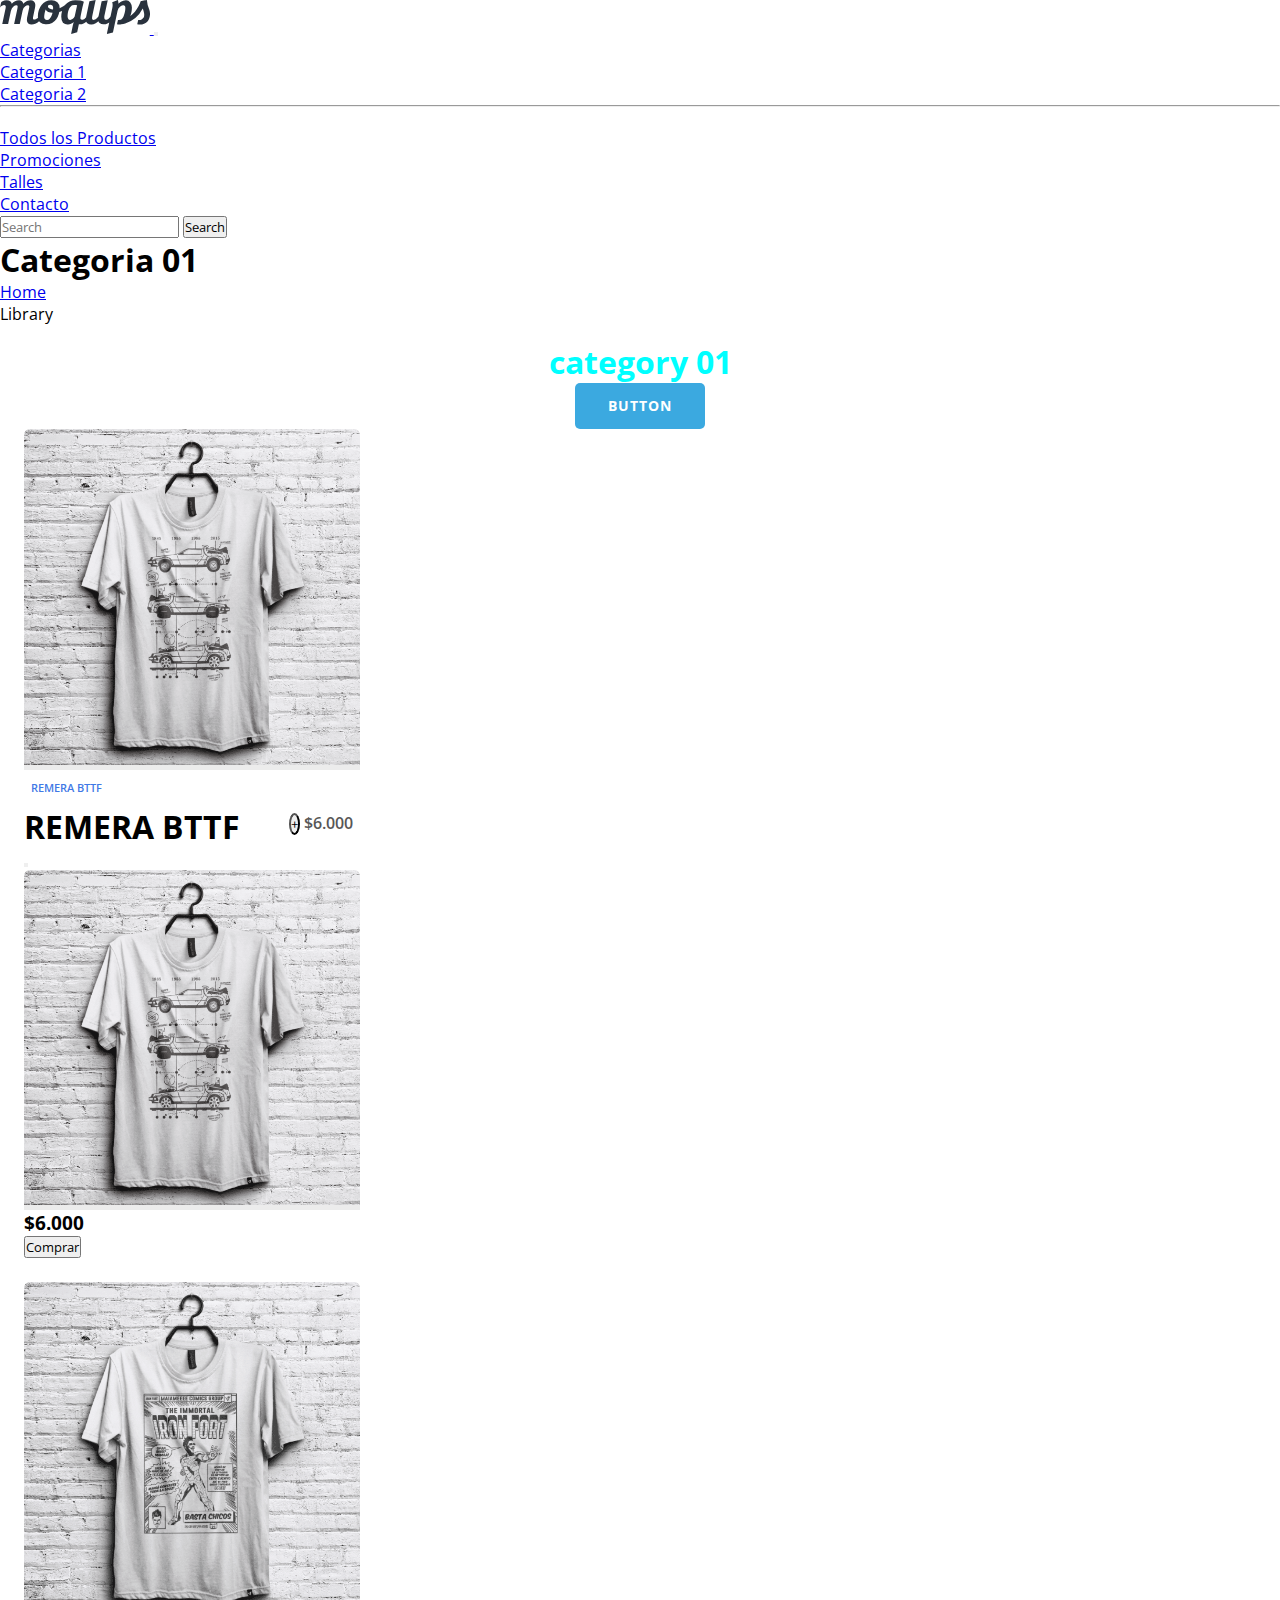
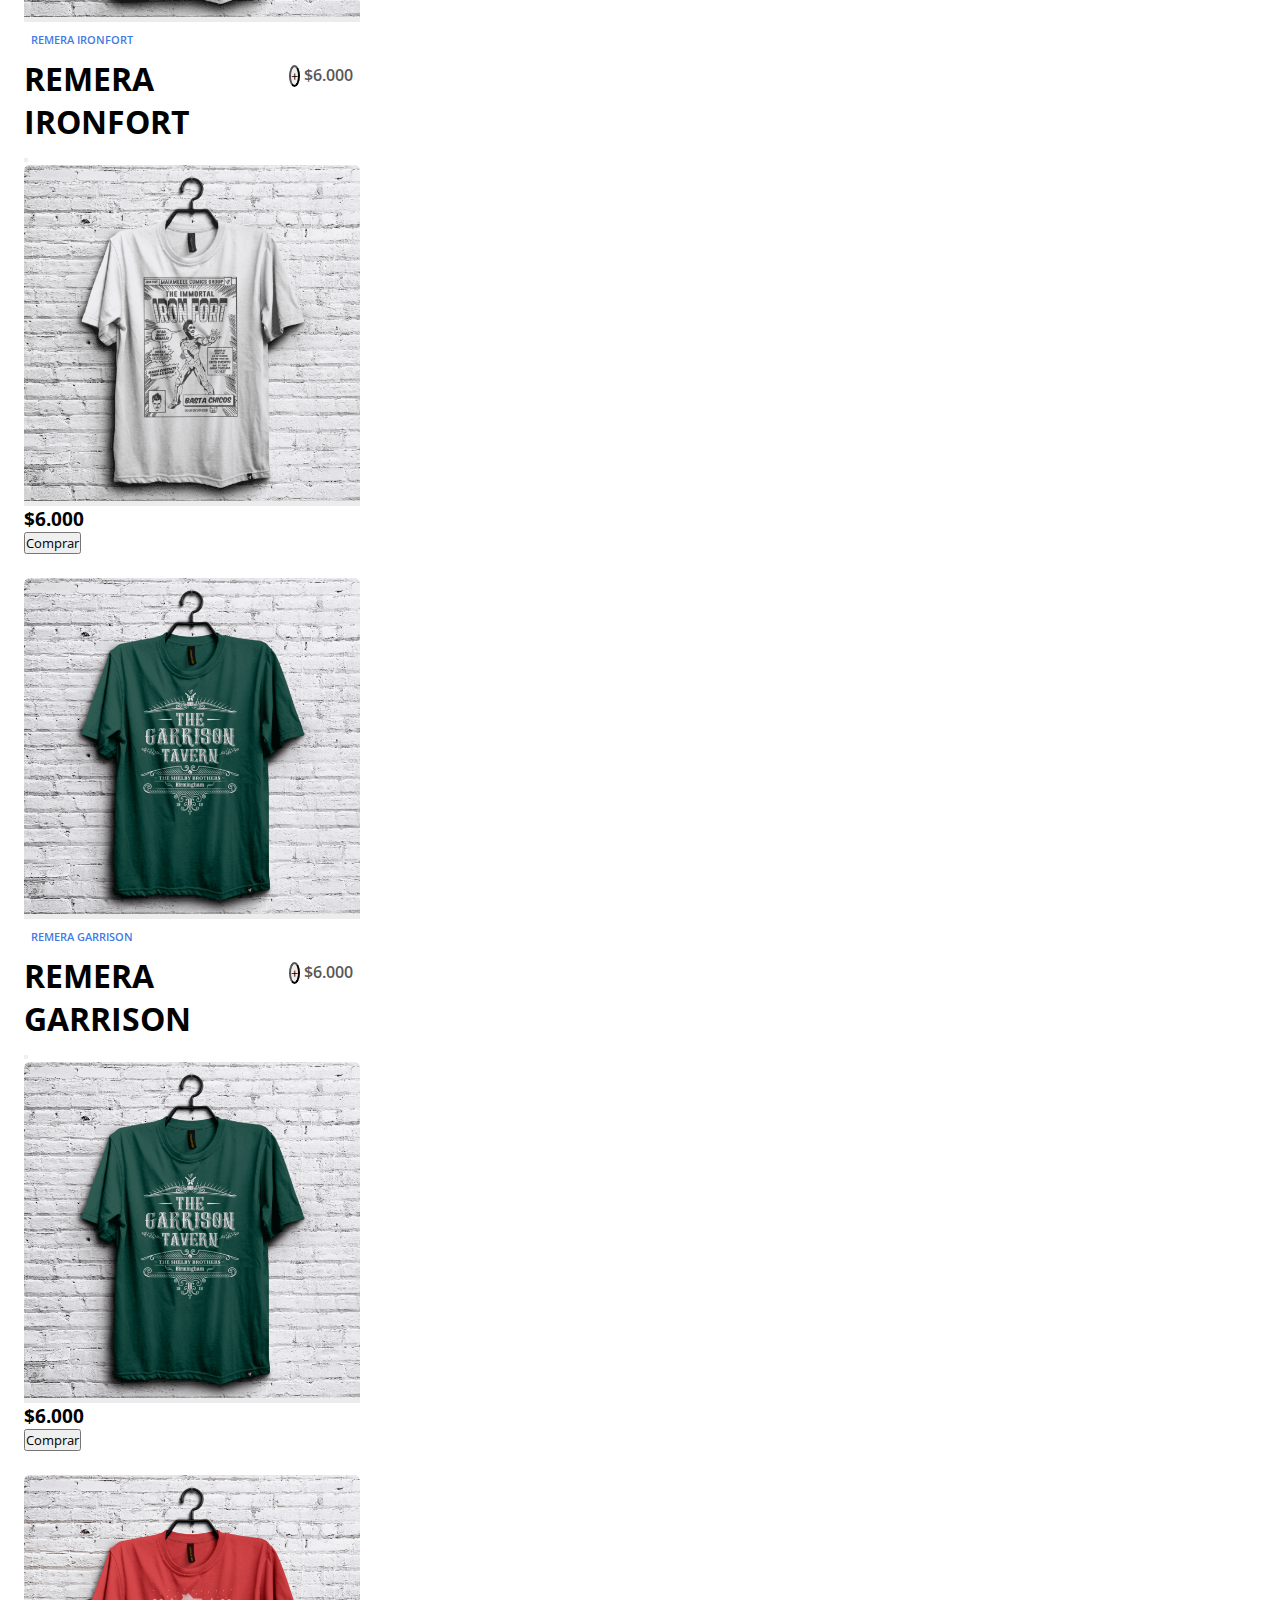
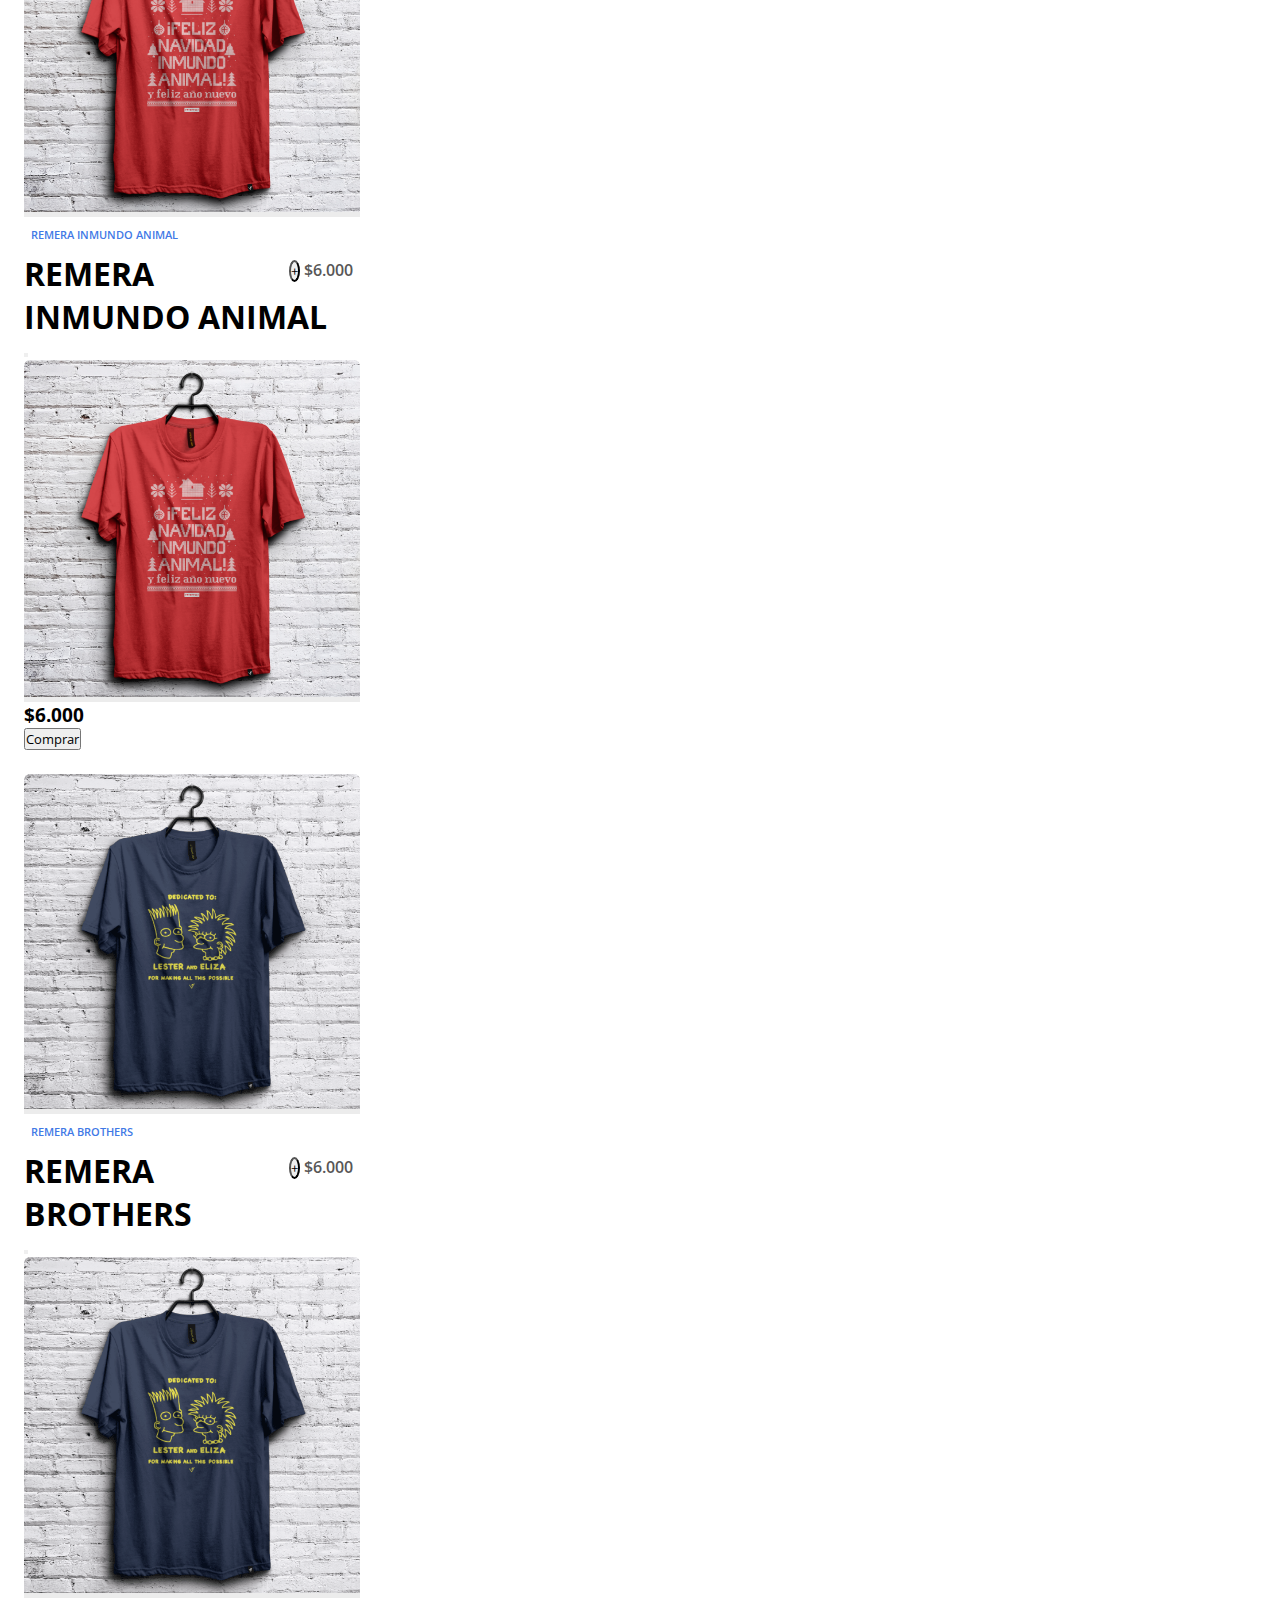
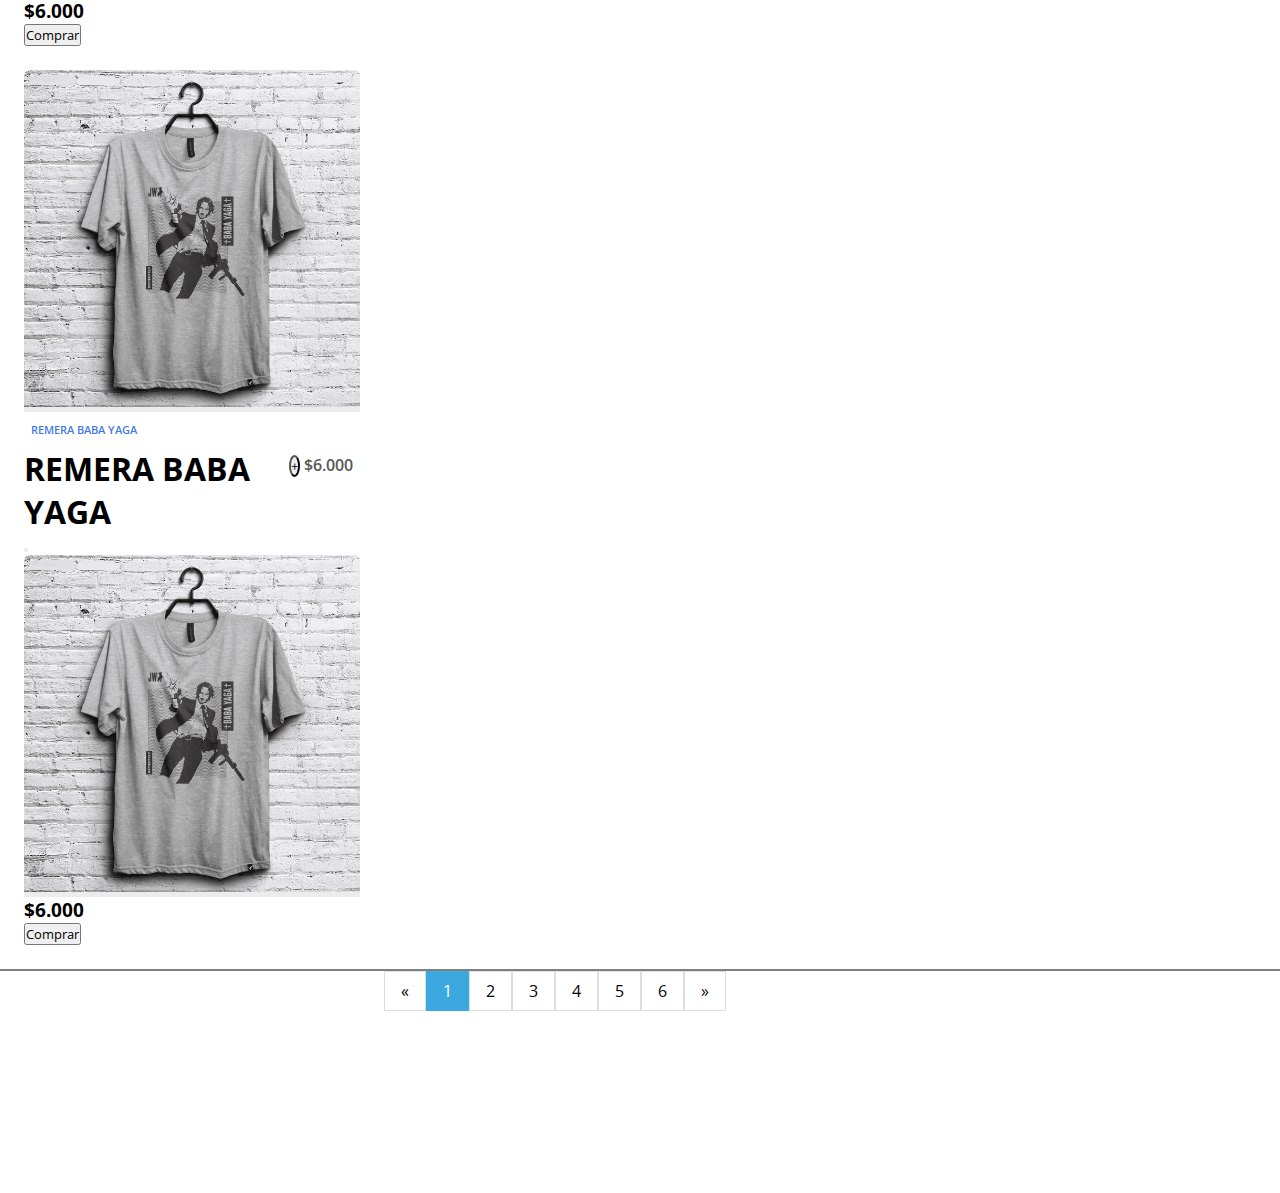
<file: pages/Category01.html>
<!DOCTYPE html>
<html lang="en">
<head>
    <meta charset="UTF-8">
    <meta http-equiv="X-UA-Compatible" content="IE=edge">
    <meta name="viewport" content="width=device-width, initial-scale=1.0">
    <title>Document</title>
    <link href="https://cdn.jsdelivr.net/npm/bootstrap@5.3.0-alpha1/dist/css/bootstrap.min.css" rel="stylesheet" integrity="sha384-GLhlTQ8iRABdZLl6O3oVMWSktQOp6b7In1Zl3/Jr59b6EGGoI1aFkw7cmDA6j6gD" crossorigin="anonymous">
    <link rel="stylesheet" href="../css/style.css" type="text/css">
</head>
<body>
<header class="container-fluid bg-body-tertiary sticky-top p-3 shadow">
    <div class="container">
        <nav class="navbar navbar-expand-lg bg-body-tertiary">
            <div class="container-fluid">
            <a class="navbar-brand" href="../index.html">
                <img src="../img/logo.svg" alt="">
            </a>
            <button class="navbar-toggler" type="button" data-bs-toggle="collapse" data-bs-target="#navbarScroll" aria-controls="navbarScroll" aria-expanded="false" aria-label="Toggle navigation">
            <span class="navbar-toggler-icon"></span>
            </button>
                <div class="collapse navbar-collapse" id="navbarScroll">
                    <ul class="navbar-nav mx-auto my-2 my-lg-0 navbar-nav-scroll" style="--bs-scroll-height: 100px;">
                        <li class="nav-item dropdown">
                        <a class="nav-link dropdown-toggle" href="#" role="button" data-bs-toggle="dropdown" aria-expanded="false">
                        Categorias
                        </a>
                            <ul class="dropdown-menu">
                                <li><a class="dropdown-item" href="#">Categoria 1</a></li>
                                <li><a class="dropdown-item" href="#">Categoria 2</a></li>
                                <li><hr class="dropdown-divider"></li>
                                <li><a class="dropdown-item" href="#">Todos los Productos</a></li>
                            </ul>
                        </li>
                        <li class="nav-item">
                        <a class="nav-link" aria-current="page" href="Promotions.html">Promociones</a>
                        </li>
                        <li class="nav-item">
                            <a class="nav-link" href="Talles.html">Talles</a>
                        </li>
                        <li class="nav-item">
                            <a class="nav-link" href="Contact.html">Contacto</a>
                        </li>
                    </ul>
                    <form class="d-flex" role="search">
                        <input class="form-control me-2" type="search" placeholder="Search" aria-label="Search">
                        <button class="btn btn-outline-success" type="submit">Search</button>
                    </form>
                </div>
            </div>
        </nav> 
    </div>
</header> 
<div class="container-fluid bg-body-secondary">
    <div class="container py-5">
        <h1>Categoria 01</h1>
    </div>
</div>
<div class="container p-5">
    <section class="container-xxl mt-5">
        <div class="row">
            <nav aria-label="breadcrumb">
                <ol class="breadcrumb">
                    <li class="breadcrumb-item"><a href="#">Home</a></li>
                    <li class="breadcrumb-item active" aria-current="page">Library</li>
                </ol>
            </nav>
            <aside class="d-none d-sm-block col-xl-3 pic01">
                <div class="category01--home br-card">
                        <h4>category 01</h4>
                        <button>button</button> 
                </div>       
            </aside>
            <section class="col-sm-12 col-xl-9">
                <div class="d-flex flex-wrap justify-content-around">
                    <div class="card mb-3">
                        <div class="card-image">
                            <a href="" data-bs-toggle="modal" data-bs-target="#REMERA_BTTF"><img src="../img/remeras/Shirt01.png" alt="..."></a>
                        </div>
                        <div class="category">REMERA BTTF</div>
                        <div class="price" style="float: right;">
                            <div class="heading d-inline">
                                <button type="button" class="btn btn-primary" data-bs-toggle="modal" data-bs-target="#REMERA_BTTF">
                                    +
                                </button> $6.000 
                            </div>
                            <!-- Button trigger modal -->
                        </div>
                        <!-- Modal -->
                        <div class="modal fade" id="REMERA_BTTF" tabindex="-1" aria-labelledby="exampleModalLabel" aria-hidden="true">
                            <div class="modal-dialog">
                                <div class="modal-content">
                                    <div class="modal-header">
                                        <h1 class="modal-title fs-5" id="exampleModalLabel">REMERA BTTF</h1>
                                        <button type="button" class="btn-close" data-bs-dismiss="modal" aria-label="Close"></button>
                                    </div>
                                    <div class="modal-body">
                                        <div class="card-image">
                                            <img src="../img/remeras/Shirt01.png" alt="...">
                                        </div>
                                    </div>
                                    <div class="modal-footer">
                                        <h3>$6.000</h3>
                                    <button type="button" class="btn btn-primary">Comprar</button>
                                    </div>
                                </div>
                            </div>
                        </div>    
                    </div>
                    <div class="card mb-3">
                        <div class="card-image">
                            <a href="" data-bs-toggle="modal" data-bs-target="#REMERA_IRONFORT"><img src="../img/remeras/Shirt02.png" alt="..."></a>
                        </div>
                        <div class="category">REMERA IRONFORT</div>
                        <div class="price" style="float: right;">
                            <div class="heading d-inline">
                                <button type="button" class="btn btn-primary" data-bs-toggle="modal" data-bs-target="#REMERA_IRONFORT">
                                    +
                                </button> $6.000 
                            </div>
                            <!-- Button trigger modal -->
                        </div>
                        <!-- Modal -->
                        <div class="modal fade" id="REMERA_IRONFORT" tabindex="-1" aria-labelledby="exampleModalLabel" aria-hidden="true">
                            <div class="modal-dialog">
                                <div class="modal-content">
                                    <div class="modal-header">
                                        <h1 class="modal-title fs-5" id="exampleModalLabel">REMERA IRONFORT</h1>
                                        <button type="button" class="btn-close" data-bs-dismiss="modal" aria-label="Close"></button>
                                    </div>
                                    <div class="modal-body">
                                        <div class="card-image">
                                            <img src="../img/remeras/Shirt02.png" alt="...">
                                        </div>
                                    </div>
                                    <div class="modal-footer">
                                        <h3>$6.000</h3>
                                    <button type="button" class="btn btn-primary">Comprar</button>
                                    </div>
                                </div>
                            </div>
                        </div>    
                    </div>
                    <div class="card mb-3">
                        <div class="card-image">
                            <a href="" data-bs-toggle="modal" data-bs-target="#REMERA_GARRISON"><img src="../img/remeras/Shirt03.png" alt="..."></a>
                        </div>
                        <div class="category">REMERA GARRISON</div>
                        <div class="price" style="float: right;">
                            <div class="heading d-inline">
                                <button type="button" class="btn btn-primary" data-bs-toggle="modal" data-bs-target="#REMERA_GARRISON">
                                    +
                                </button> $6.000 
                            </div>
                            <!-- Button trigger modal -->
                        </div>
                        <!-- Modal -->
                        <div class="modal fade" id="REMERA_GARRISON" tabindex="-1" aria-labelledby="exampleModalLabel" aria-hidden="true">
                            <div class="modal-dialog">
                                <div class="modal-content">
                                    <div class="modal-header">
                                        <h1 class="modal-title fs-5" id="exampleModalLabel">REMERA GARRISON</h1>
                                        <button type="button" class="btn-close" data-bs-dismiss="modal" aria-label="Close"></button>
                                    </div>
                                    <div class="modal-body">
                                        <div class="card-image">
                                            <img src="../img/remeras/Shirt03.png" alt="...">
                                        </div>
                                    </div>
                                    <div class="modal-footer">
                                        <h3>$6.000</h3>
                                    <button type="button" class="btn btn-primary">Comprar</button>
                                    </div>
                                </div>
                            </div>
                        </div>    
                    </div>
                    <div class="card mb-3">
                        <div class="card-image">
                            <a href="" data-bs-toggle="modal" data-bs-target="#REMERA_INMUNDO_ANIMAL"><img src="../img/remeras/Shirt04.png" alt="..."></a>
                        </div>
                        <div class="category">REMERA INMUNDO ANIMAL</div>
                        <div class="price" style="float: right;">
                            <div class="heading d-inline">
                                <button type="button" class="btn btn-primary" data-bs-toggle="modal" data-bs-target="#REMERA_INMUNDO_ANIMAL">
                                    +
                                </button> $6.000 
                            </div>
                            <!-- Button trigger modal -->
                        </div>
                        <!-- Modal -->
                        <div class="modal fade" id="REMERA_INMUNDO_ANIMAL" tabindex="-1" aria-labelledby="exampleModalLabel" aria-hidden="true">
                            <div class="modal-dialog">
                                <div class="modal-content">
                                    <div class="modal-header">
                                        <h1 class="modal-title fs-5" id="exampleModalLabel">REMERA INMUNDO ANIMAL</h1>
                                        <button type="button" class="btn-close" data-bs-dismiss="modal" aria-label="Close"></button>
                                    </div>
                                    <div class="modal-body">
                                        <div class="card-image">
                                            <img src="../img/remeras/Shirt04.png" alt="...">
                                        </div>
                                    </div>
                                    <div class="modal-footer">
                                        <h3>$6.000</h3>
                                    <button type="button" class="btn btn-primary">Comprar</button>
                                    </div>
                                </div>
                            </div>
                        </div>    
                    </div>
                    <div class="card mb-3">
                        <div class="card-image">
                            <a href="" data-bs-toggle="modal" data-bs-target="#REMERA_BROTHERS"><img src="../img/remeras/Shirt05.png" alt="..."></a>
                        </div>
                        <div class="category">REMERA BROTHERS</div>
                        <div class="price" style="float: right;">
                            <div class="heading d-inline">
                                <button type="button" class="btn btn-primary" data-bs-toggle="modal" data-bs-target="#REMERA_BROTHERS">
                                    +
                                </button> $6.000 
                            </div>
                            <!-- Button trigger modal -->
                        </div>
                        <!-- Modal -->
                        <div class="modal fade" id="REMERA_BROTHERS" tabindex="-1" aria-labelledby="exampleModalLabel" aria-hidden="true">
                            <div class="modal-dialog">
                                <div class="modal-content">
                                    <div class="modal-header">
                                        <h1 class="modal-title fs-5" id="exampleModalLabel">REMERA BROTHERS</h1>
                                        <button type="button" class="btn-close" data-bs-dismiss="modal" aria-label="Close"></button>
                                    </div>
                                    <div class="modal-body">
                                        <div class="card-image">
                                            <img src="../img/remeras/Shirt05.png" alt="...">
                                        </div>
                                    </div>
                                    <div class="modal-footer">
                                        <h3>$6.000</h3>
                                    <button type="button" class="btn btn-primary">Comprar</button>
                                    </div>
                                </div>
                            </div>
                        </div>    
                    </div>
                    <div class="card mb-3">
                        <div class="card-image">
                            <a href="" data-bs-toggle="modal" data-bs-target="#REMERA_BABA_YAGA"><img src="../img/remeras/Shirt06.png" alt="..."></a>
                        </div>
                        <div class="category">REMERA BABA YAGA</div>
                        <div class="price" style="float: right;">
                            <div class="heading d-inline">
                                <button type="button" class="btn btn-primary" data-bs-toggle="modal" data-bs-target="#REMERA_BABA_YAGA">
                                    +
                                </button> $6.000 
                            </div>
                            <!-- Button trigger modal -->
                        </div>
                        <!-- Modal -->
                        <div class="modal fade" id="REMERA_BABA_YAGA" tabindex="-1" aria-labelledby="exampleModalLabel" aria-hidden="true">
                            <div class="modal-dialog">
                                <div class="modal-content">
                                    <div class="modal-header">
                                        <h1 class="modal-title fs-5" id="exampleModalLabel">REMERA BABA YAGA</h1>
                                        <button type="button" class="btn-close" data-bs-dismiss="modal" aria-label="Close"></button>
                                    </div>
                                    <div class="modal-body">
                                        <div class="card-image">
                                            <img src="../img/remeras/Shirt06.png" alt="...">
                                        </div>
                                    </div>
                                    <div class="modal-footer">
                                        <h3>$6.000</h3>
                                    <button type="button" class="btn btn-primary">Comprar</button>
                                    </div>
                                </div>
                            </div>
                        </div>    
                    </div>
                </div>
                <div class="divisor m-4"></div>
                    <div class="pagination">
                        <a href="#">&laquo;</a>
                        <a href="#" class="active">1</a>
                        <a href="#">2</a>
                        <a href="#">3</a>
                        <a href="#">4</a>
                        <a href="#">5</a>
                        <a href="#">6</a>
                        <a href="#">&raquo;</a>
                    </div>                 
            </section>        
        </div>
    </section>
</div>       
<div class="container-fluid bg-primary mt-5 p-3">
    <div class="container">
        <footer class="d-flex flex-wrap justify-content-between align-items-center py-3 my-4">
        <div class="col-sm-12 col-xl-4 d-flex align-items-center">
            <a href="/" class="mb-3 me-2 mb-md-0 text-muted text-decoration-none lh-1">
                <img src="../img/logo_white.svg" alt="">
            </a>
        </div>
        <ul class="nav col-sm-12 col-xl-4 justify-content-end list-unstyled d-flex">
            <li class="ms-3"><a class="text-muted" href="#"><img src="../img/facebook_white.png" alt=""></a></li>
            <li class="ms-3"><a class="text-muted" href="#"><img src="../img/instagram_white.png" alt=""></a></li>
        </ul>
        </footer>
    </div>
</div>
<script src="https://cdn.jsdelivr.net/npm/bootstrap@5.3.0-alpha1/dist/js/bootstrap.bundle.min.js" integrity="sha384-w76AqPfDkMBDXo30jS1Sgez6pr3x5MlQ1ZAGC+nuZB+EYdgRZgiwxhTBTkF7CXvN" crossorigin="anonymous"></script>
</body>
</html>
</file>
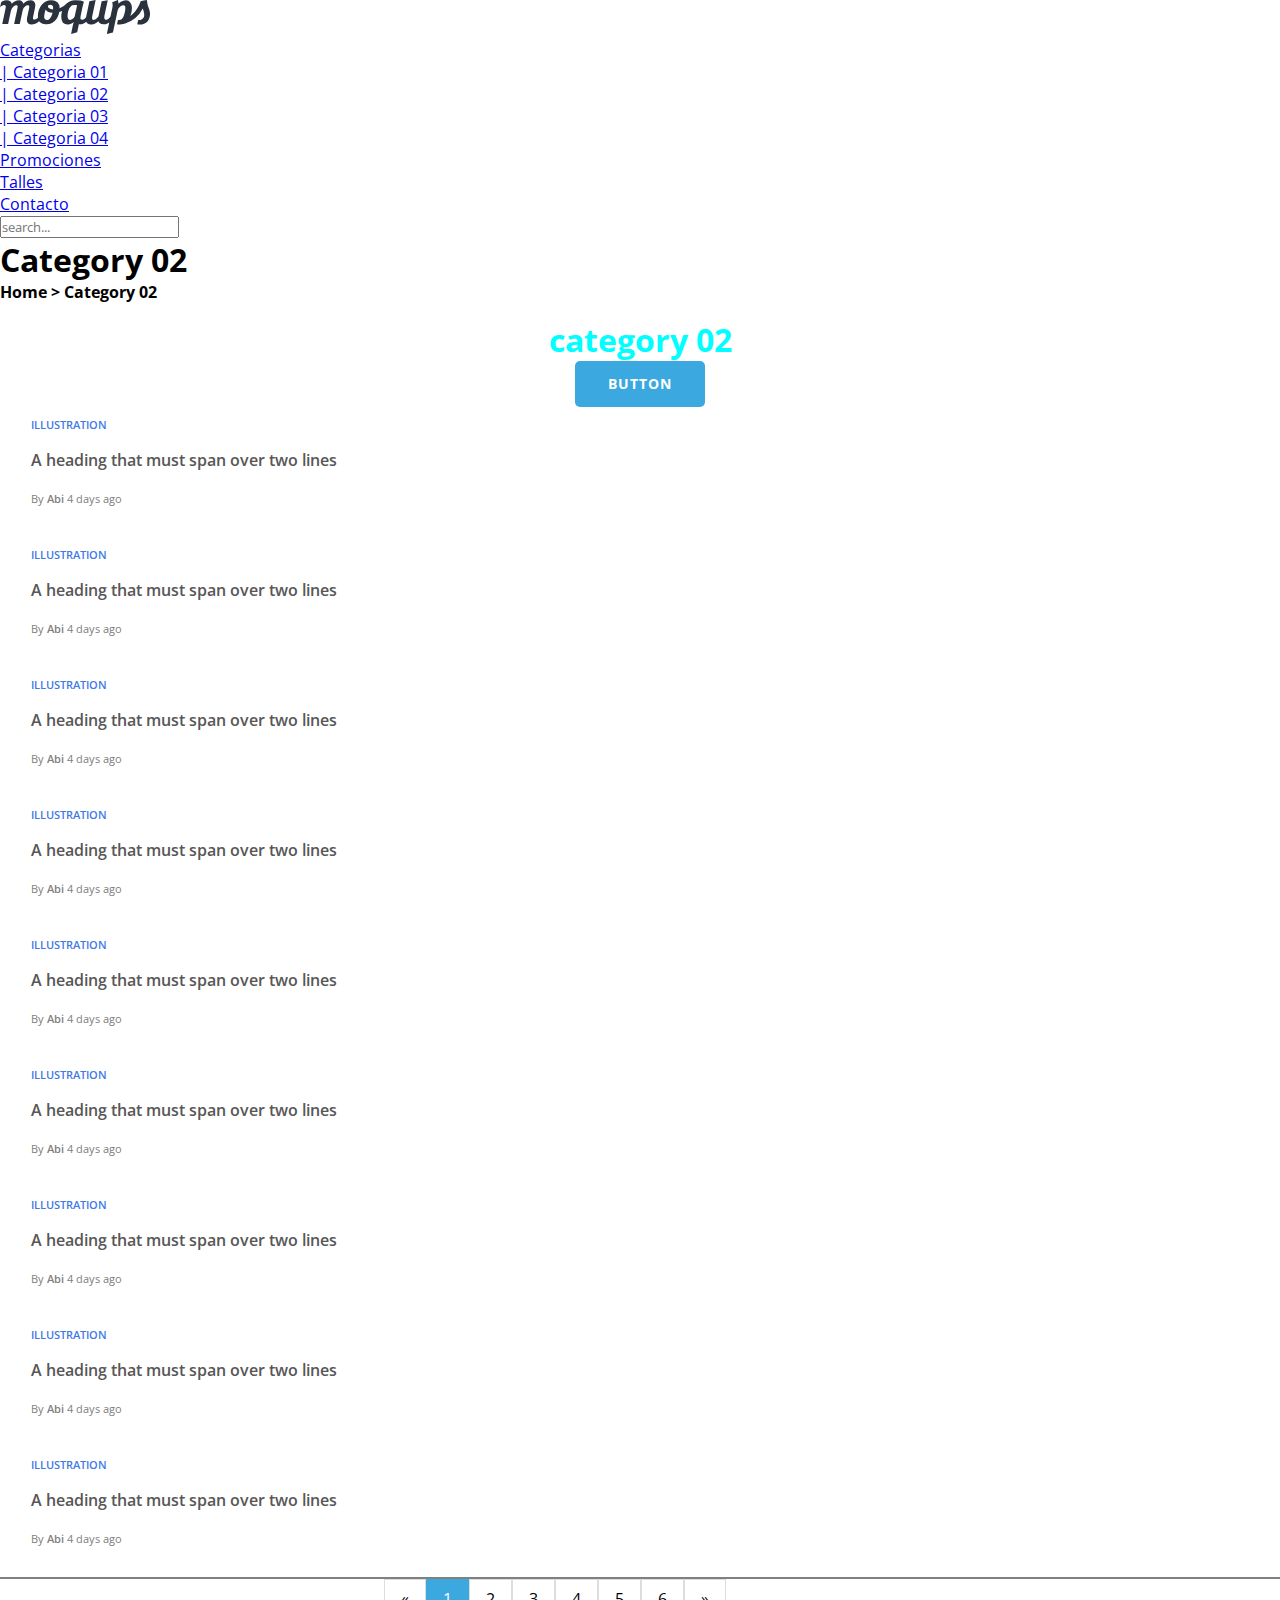
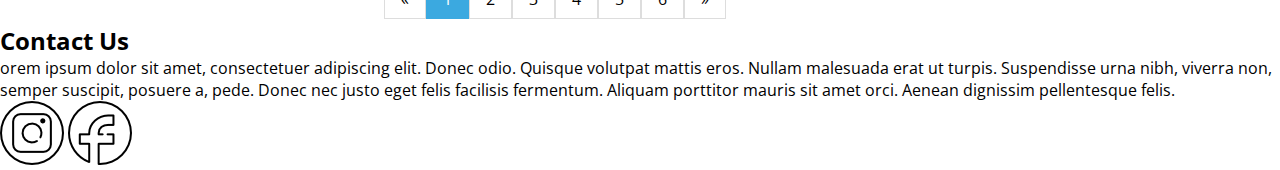
<file: pages/Category02.html>
<!DOCTYPE html>
<html lang="en">
<head>
    <meta charset="UTF-8">
    <meta http-equiv="X-UA-Compatible" content="IE=edge">
    <meta name="viewport" content="width=device-width, initial-scale=1.0">
    <title>Document</title>
    <link rel="stylesheet" href="../css/style.css" type="text/css">

</head>
<body>
    <header class="p-3 bg-white sticky">
        <div class="container">
            <div class="logo col-4">
                <a href="../index.html">
                    <img src="../img/logo.svg" alt="">
                </a>                
            </div>
            <div class="nav col-2">
                <ul>
                    <li><a href="#" class="selected">Categorias</a>
                        <ul>
                            <li><a href="Category01.html">| Categoria 01</a></li>
                            <li><a href="Category02.html" class="selected">| Categoria 02</a></li>
                            <li><a href="Category03.html">| Categoria 03</a></li>
                            <li><a href="Category04.html">| Categoria 04</a></li>
                        </ul>
                    </li>
                    <li><a href="Promotions.html">Promociones</a></li>
                    <li><a href="Talles.html">Talles</a></li>
                    <li><a href="Contact.html">Contacto</a></li>
                </ul>
            </div>
            <div class="search col-6">
                <form action="" role="search">
                    <input type="search" class="#" placeholder="search...">
                </form>
            </div>
        </div>
    </header>
    <section class="banner bg-dark p-6">
        <div class="container">
            <h1>Category 02</h1>
        </div>
    </section>
    <section class="container p-4" id="category01_Home">
        <h4>Home > Category 02</h4>
        <div class="category01-container">
            <div class="category01--home pic02 left">
                <div class="br-card">
                    <h4>category 02</h4>
                    <button>button</button> 
                </div>       
            </div>
            <div class="category01--thumbs">
                <div class="card d">
                    <div class="card-image"></div>
                    <div class="category"> Illustration </div>
                    <div class="heading"> A heading that must span over two lines
                        <div class="author"> By <span class="name">Abi</span> 4 days ago</div>
                    </div>
                </div>
                <div class="card d">
                    <div class="card-image"></div>
                    <div class="category"> Illustration </div>
                    <div class="heading"> A heading that must span over two lines
                        <div class="author"> By <span class="name">Abi</span> 4 days ago</div>
                    </div>
                </div>
                <div class="card d">
                    <div class="card-image"></div>
                    <div class="category"> Illustration </div>
                    <div class="heading"> A heading that must span over two lines
                        <div class="author"> By <span class="name">Abi</span> 4 days ago</div>
                    </div>
                </div>
                <div class="card d">
                    <div class="card-image"></div>
                    <div class="category"> Illustration </div>
                    <div class="heading"> A heading that must span over two lines
                        <div class="author"> By <span class="name">Abi</span> 4 days ago</div>
                    </div>
                </div>
                <div class="card d">
                    <div class="card-image"></div>
                    <div class="category"> Illustration </div>
                    <div class="heading"> A heading that must span over two lines
                        <div class="author"> By <span class="name">Abi</span> 4 days ago</div>
                    </div>
                </div>
                <div class="card d">
                    <div class="card-image"></div>
                    <div class="category"> Illustration </div>
                    <div class="heading"> A heading that must span over two lines
                        <div class="author"> By <span class="name">Abi</span> 4 days ago</div>
                    </div>
                </div>
                <div class="card d">
                    <div class="card-image"></div>
                    <div class="category"> Illustration </div>
                    <div class="heading"> A heading that must span over two lines
                        <div class="author"> By <span class="name">Abi</span> 4 days ago</div>
                    </div>
                </div>
                <div class="card d">
                    <div class="card-image"></div>
                    <div class="category"> Illustration </div>
                    <div class="heading"> A heading that must span over two lines
                        <div class="author"> By <span class="name">Abi</span> 4 days ago</div>
                    </div>
                </div>
                <div class="card d">
                    <div class="card-image"></div>
                    <div class="category"> Illustration </div>
                    <div class="heading"> A heading that must span over two lines
                        <div class="author"> By <span class="name">Abi</span> 4 days ago</div>
                    </div>
                </div>
                <div class="divisor m-4"></div>
                <div class="pagination">
                    <a href="#">&laquo;</a>
                    <a href="#" class="active">1</a>
                    <a href="#">2</a>
                    <a href="#">3</a>
                    <a href="#">4</a>
                    <a href="#">5</a>
                    <a href="#">6</a>
                    <a href="#">&raquo;</a>
                  </div>
            </div>    
        </div>
    </section>
    <footer class="bg-dark p-6">
        <div class="container footer p-4">
            <h2>Contact Us</h2>
            <p class="p-4">orem ipsum dolor sit amet, consectetuer adipiscing elit. Donec odio. Quisque volutpat mattis eros. Nullam malesuada erat ut turpis. Suspendisse urna nibh, viverra non, semper suscipit, posuere a, pede.
                Donec nec justo eget felis facilisis fermentum. Aliquam porttitor mauris sit amet orci. Aenean dignissim pellentesque felis.</p>
                <img src="../img/instagram.png" alt="">
                <img src="../img/facebook.png" alt="">
        </div>
    </footer>
</body>
</html>
</file>
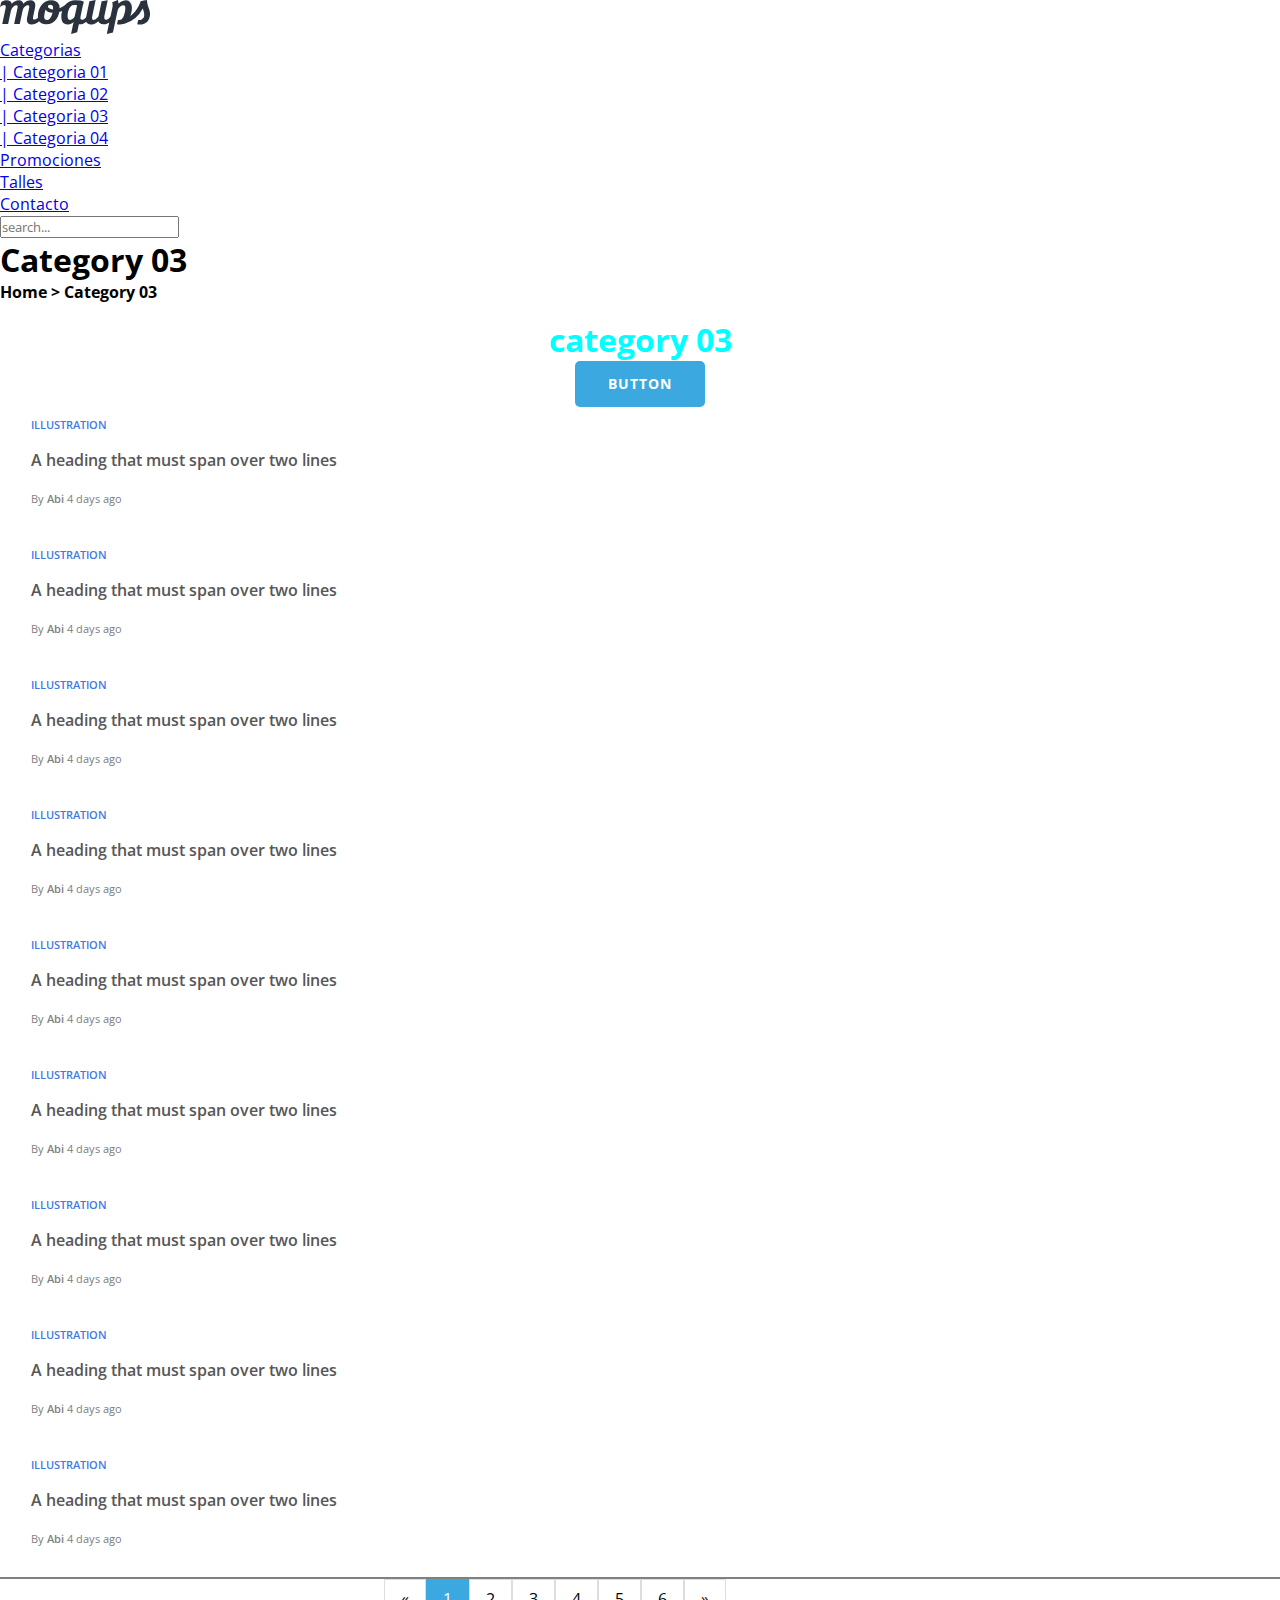
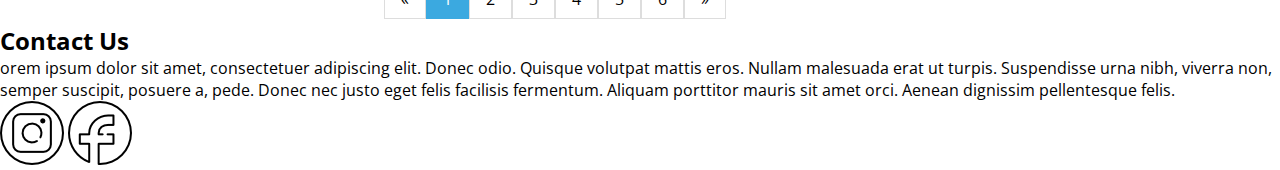
<file: pages/Category03.html>
<!DOCTYPE html>
<html lang="en">
<head>
    <meta charset="UTF-8">
    <meta http-equiv="X-UA-Compatible" content="IE=edge">
    <meta name="viewport" content="width=device-width, initial-scale=1.0">
    <title>Document</title>
    <link rel="stylesheet" href="../css/style.css" type="text/css">

</head>
<body>
    <header class="p-3 bg-white sticky">
        <div class="container">
            <div class="logo col-4">
                <a href="../index.html">
                    <img src="../img/logo.svg" alt="">
                </a>                
            </div>
            <div class="nav col-2">
                <ul>
                    <li><a href="#" class="selected">Categorias</a>
                        <ul>
                            <li><a href="Category01.html">| Categoria 01</a></li>
                            <li><a href="Category02.html">| Categoria 02</a></li>
                            <li><a href="Category03.html" class="selected">| Categoria 03</a></li>
                            <li><a href="Category04.html">| Categoria 04</a></li>
                        </ul>
                    </li>
                    <li><a href="Promotions.html">Promociones</a></li>
                    <li><a href="Talles.html">Talles</a></li>
                    <li><a href="Contact.html">Contacto</a></li>
                </ul>
            </div>
            <div class="search col-6">
                <form action="" role="search">
                    <input type="search" class="#" placeholder="search...">
                </form>
            </div>
        </div>
    </header>
    <section class="banner bg-dark p-6">
        <div class="container">
            <h1>Category 03</h1>
        </div>
    </section>
    <section class="container p-4" id="category01_Home">
        <h4>Home > Category 03</h4>
        <div class="category01-container">
            <div class="category01--home pic03 left">
                <div class="br-card">
                    <h4>category 03</h4>
                    <button>button</button> 
                </div>       
            </div>
            <div class="category01--thumbs">
                <div class="card d">
                    <div class="card-image"></div>
                    <div class="category"> Illustration </div>
                    <div class="heading"> A heading that must span over two lines
                        <div class="author"> By <span class="name">Abi</span> 4 days ago</div>
                    </div>
                </div>
                <div class="card d">
                    <div class="card-image"></div>
                    <div class="category"> Illustration </div>
                    <div class="heading"> A heading that must span over two lines
                        <div class="author"> By <span class="name">Abi</span> 4 days ago</div>
                    </div>
                </div>
                <div class="card d">
                    <div class="card-image"></div>
                    <div class="category"> Illustration </div>
                    <div class="heading"> A heading that must span over two lines
                        <div class="author"> By <span class="name">Abi</span> 4 days ago</div>
                    </div>
                </div>
                <div class="card d">
                    <div class="card-image"></div>
                    <div class="category"> Illustration </div>
                    <div class="heading"> A heading that must span over two lines
                        <div class="author"> By <span class="name">Abi</span> 4 days ago</div>
                    </div>
                </div>
                <div class="card d">
                    <div class="card-image"></div>
                    <div class="category"> Illustration </div>
                    <div class="heading"> A heading that must span over two lines
                        <div class="author"> By <span class="name">Abi</span> 4 days ago</div>
                    </div>
                </div>
                <div class="card d">
                    <div class="card-image"></div>
                    <div class="category"> Illustration </div>
                    <div class="heading"> A heading that must span over two lines
                        <div class="author"> By <span class="name">Abi</span> 4 days ago</div>
                    </div>
                </div>
                <div class="card d">
                    <div class="card-image"></div>
                    <div class="category"> Illustration </div>
                    <div class="heading"> A heading that must span over two lines
                        <div class="author"> By <span class="name">Abi</span> 4 days ago</div>
                    </div>
                </div>
                <div class="card d">
                    <div class="card-image"></div>
                    <div class="category"> Illustration </div>
                    <div class="heading"> A heading that must span over two lines
                        <div class="author"> By <span class="name">Abi</span> 4 days ago</div>
                    </div>
                </div>
                <div class="card d">
                    <div class="card-image"></div>
                    <div class="category"> Illustration </div>
                    <div class="heading"> A heading that must span over two lines
                        <div class="author"> By <span class="name">Abi</span> 4 days ago</div>
                    </div>
                </div>
                <div class="divisor m-4"></div>
                <div class="pagination">
                    <a href="#">&laquo;</a>
                    <a href="#" class="active">1</a>
                    <a href="#">2</a>
                    <a href="#">3</a>
                    <a href="#">4</a>
                    <a href="#">5</a>
                    <a href="#">6</a>
                    <a href="#">&raquo;</a>
                  </div>
            </div>    
        </div>
    </section>
    <footer class="bg-dark p-6">
        <div class="container footer p-4">
            <h2>Contact Us</h2>
            <p class="p-4">orem ipsum dolor sit amet, consectetuer adipiscing elit. Donec odio. Quisque volutpat mattis eros. Nullam malesuada erat ut turpis. Suspendisse urna nibh, viverra non, semper suscipit, posuere a, pede.
                Donec nec justo eget felis facilisis fermentum. Aliquam porttitor mauris sit amet orci. Aenean dignissim pellentesque felis.</p>
                <img src="../img/instagram.png" alt="">
                <img src="../img/facebook.png" alt="">
        </div>
    </footer>
</body>
</html>
</file>
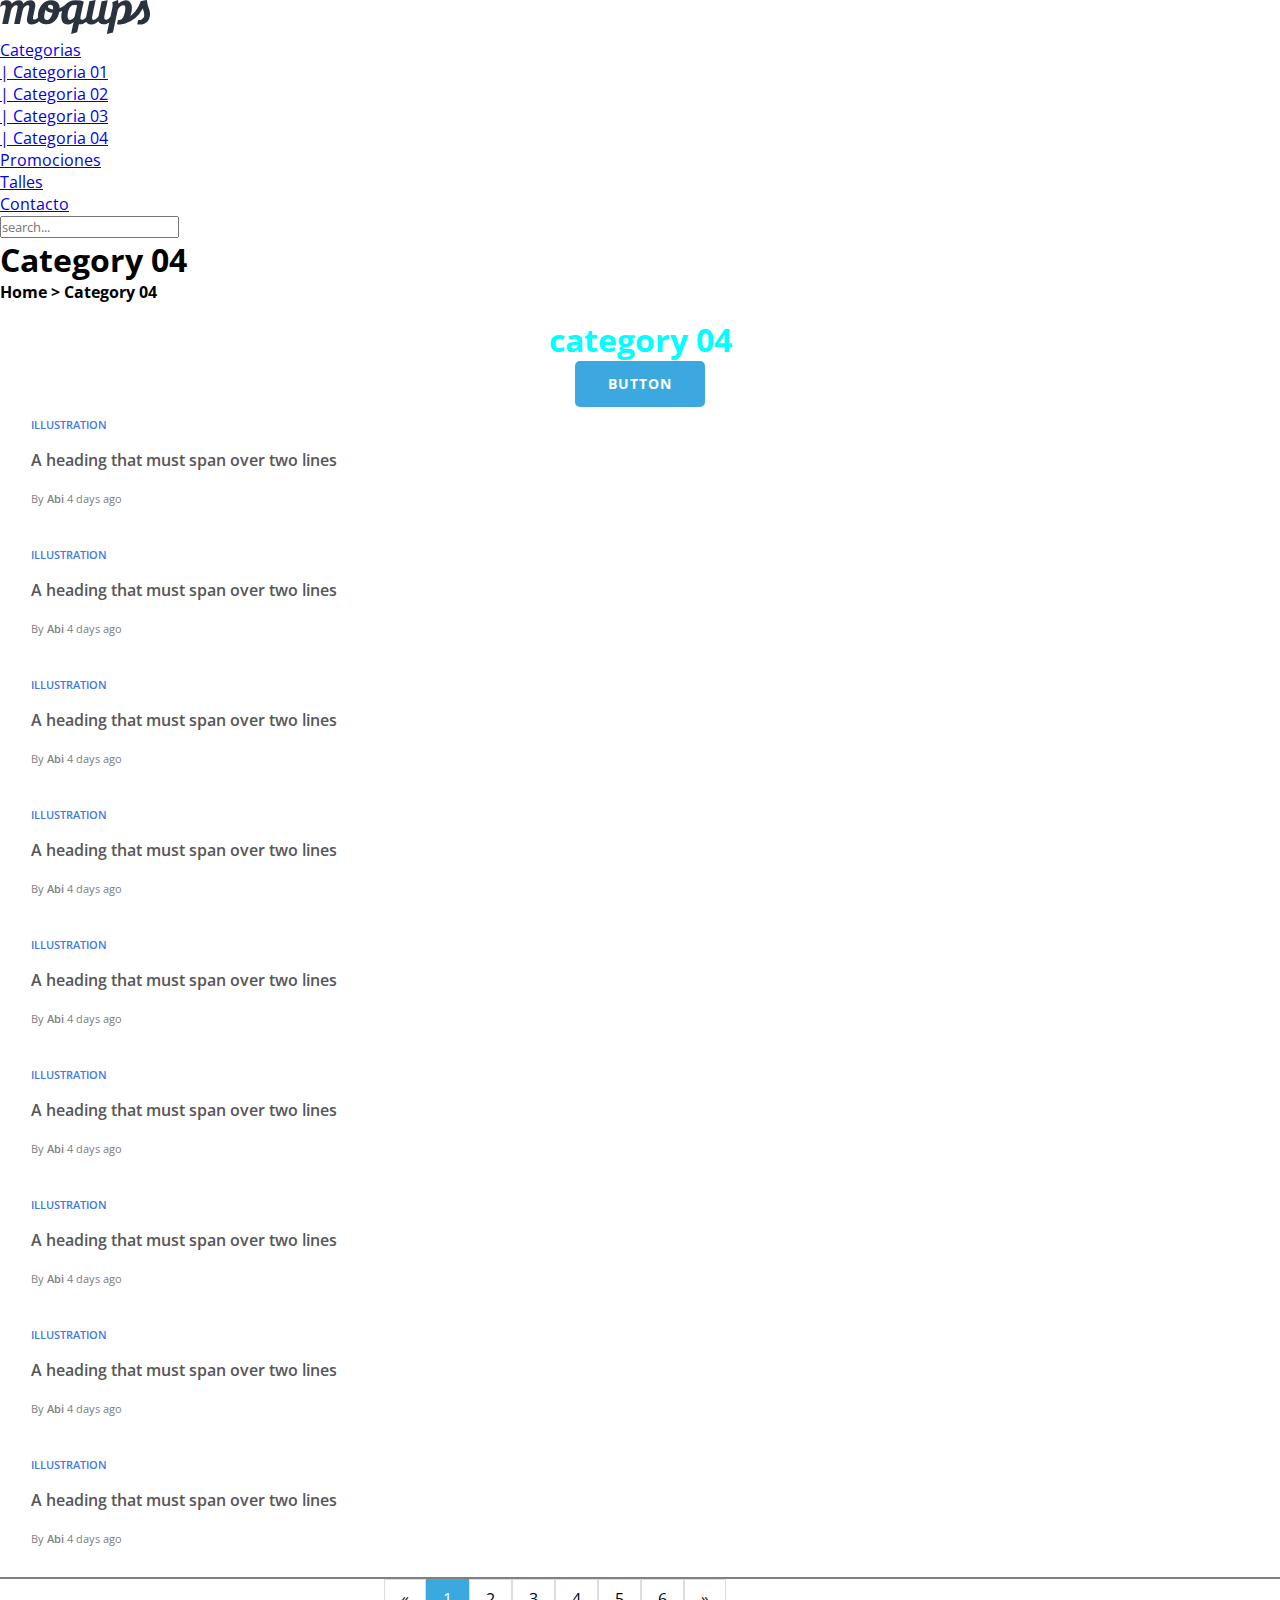
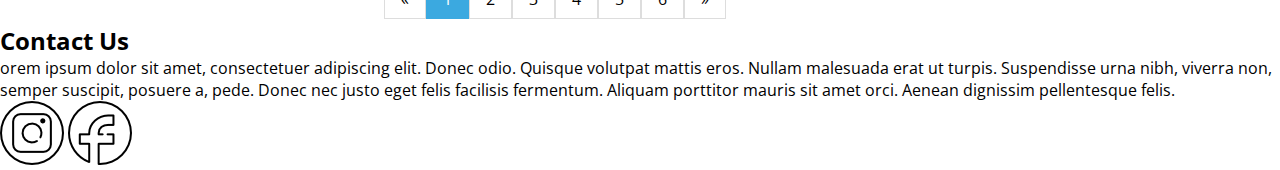
<file: pages/Category04.html>
<!DOCTYPE html>
<html lang="en">
<head>
    <meta charset="UTF-8">
    <meta http-equiv="X-UA-Compatible" content="IE=edge">
    <meta name="viewport" content="width=device-width, initial-scale=1.0">
    <title>Document</title>
    <link rel="stylesheet" href="../css/style.css" type="text/css">

</head>
<body>
    <header class="p-3 bg-white sticky">
        <div class="container">
            <div class="logo col-4">
                <a href="../index.html">
                    <img src="../img/logo.svg" alt="">
                </a>                
            </div>
            <div class="nav col-2">
                <ul>
                    <li><a href="#" class="selected">Categorias</a>
                        <ul>
                            <li><a href="Category01.html">| Categoria 01</a></li>
                            <li><a href="Category02.html">| Categoria 02</a></li>
                            <li><a href="Category03.html">| Categoria 03</a></li>
                            <li><a href="Category04.html" class="selected">| Categoria 04</a></li>
                        </ul>
                    </li>
                    <li><a href="Promotions.html">Promociones</a></li>
                    <li><a href="Talles.html">Talles</a></li>
                    <li><a href="Contact.html">Contacto</a></li>
                </ul>
            </div>
            <div class="search col-6">
                <form action="" role="search">
                    <input type="search" class="#" placeholder="search...">
                </form>
            </div>
        </div>
    </header>
    <section class="banner bg-dark p-6">
        <div class="container">
            <h1>Category 04</h1>
        </div>
    </section>
    <section class="container p-4" id="category01_Home">
        <h4>Home > Category 04</h4>
        <div class="category01-container">
            <div class="category01--home pic04 left">
                <div class="br-card">
                    <h4>category 04</h4>
                    <button>button</button> 
                </div>       
            </div>
            <div class="category01--thumbs">
                <div class="card d">
                    <div class="card-image"></div>
                    <div class="category"> Illustration </div>
                    <div class="heading"> A heading that must span over two lines
                        <div class="author"> By <span class="name">Abi</span> 4 days ago</div>
                    </div>
                </div>
                <div class="card d">
                    <div class="card-image"></div>
                    <div class="category"> Illustration </div>
                    <div class="heading"> A heading that must span over two lines
                        <div class="author"> By <span class="name">Abi</span> 4 days ago</div>
                    </div>
                </div>
                <div class="card d">
                    <div class="card-image"></div>
                    <div class="category"> Illustration </div>
                    <div class="heading"> A heading that must span over two lines
                        <div class="author"> By <span class="name">Abi</span> 4 days ago</div>
                    </div>
                </div>
                <div class="card d">
                    <div class="card-image"></div>
                    <div class="category"> Illustration </div>
                    <div class="heading"> A heading that must span over two lines
                        <div class="author"> By <span class="name">Abi</span> 4 days ago</div>
                    </div>
                </div>
                <div class="card d">
                    <div class="card-image"></div>
                    <div class="category"> Illustration </div>
                    <div class="heading"> A heading that must span over two lines
                        <div class="author"> By <span class="name">Abi</span> 4 days ago</div>
                    </div>
                </div>
                <div class="card d">
                    <div class="card-image"></div>
                    <div class="category"> Illustration </div>
                    <div class="heading"> A heading that must span over two lines
                        <div class="author"> By <span class="name">Abi</span> 4 days ago</div>
                    </div>
                </div>
                <div class="card d">
                    <div class="card-image"></div>
                    <div class="category"> Illustration </div>
                    <div class="heading"> A heading that must span over two lines
                        <div class="author"> By <span class="name">Abi</span> 4 days ago</div>
                    </div>
                </div>
                <div class="card d">
                    <div class="card-image"></div>
                    <div class="category"> Illustration </div>
                    <div class="heading"> A heading that must span over two lines
                        <div class="author"> By <span class="name">Abi</span> 4 days ago</div>
                    </div>
                </div>
                <div class="card d">
                    <div class="card-image"></div>
                    <div class="category"> Illustration </div>
                    <div class="heading"> A heading that must span over two lines
                        <div class="author"> By <span class="name">Abi</span> 4 days ago</div>
                    </div>
                </div>
                <div class="divisor m-4"></div>
                <div class="pagination">
                    <a href="#">&laquo;</a>
                    <a href="#" class="active">1</a>
                    <a href="#">2</a>
                    <a href="#">3</a>
                    <a href="#">4</a>
                    <a href="#">5</a>
                    <a href="#">6</a>
                    <a href="#">&raquo;</a>
                  </div>
            </div>    
        </div>
    </section>
    <footer class="bg-dark p-6">
        <div class="container footer p-4">
            <h2>Contact Us</h2>
            <p class="p-4">orem ipsum dolor sit amet, consectetuer adipiscing elit. Donec odio. Quisque volutpat mattis eros. Nullam malesuada erat ut turpis. Suspendisse urna nibh, viverra non, semper suscipit, posuere a, pede.
                Donec nec justo eget felis facilisis fermentum. Aliquam porttitor mauris sit amet orci. Aenean dignissim pellentesque felis.</p>
                <img src="../img/instagram.png" alt="">
                <img src="../img/facebook.png" alt="">
        </div>
    </footer>
</body>
</html>
</file>
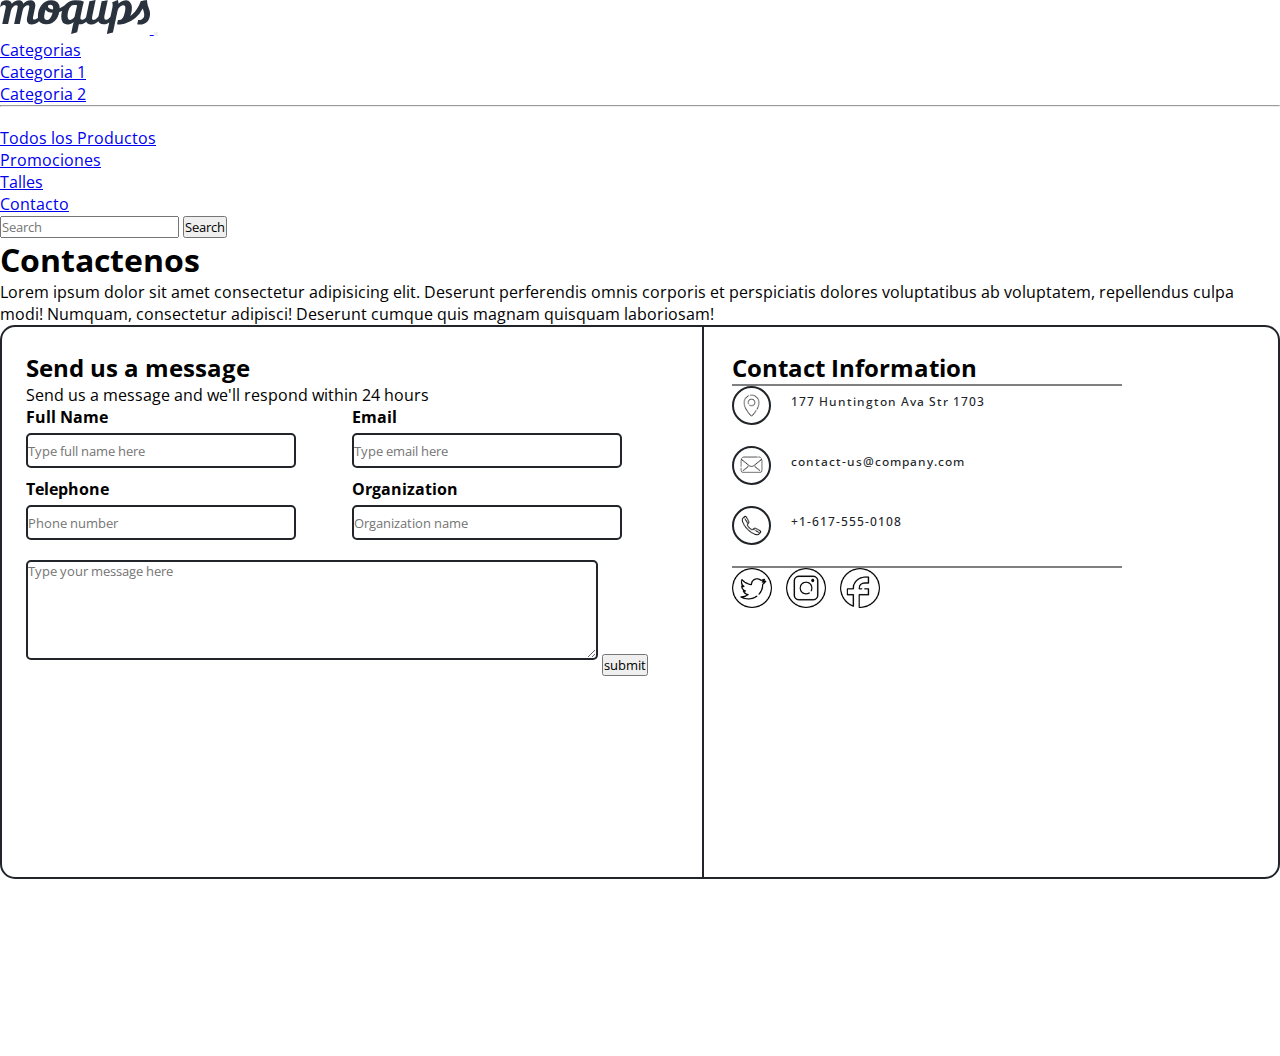
<file: pages/Contact.html>
<!DOCTYPE html>
<html lang="en">
<head>
    <meta charset="UTF-8">
    <meta http-equiv="X-UA-Compatible" content="IE=edge">
    <meta name="viewport" content="width=device-width, initial-scale=1.0">
    <title>Document</title>
    <link href="https://cdn.jsdelivr.net/npm/bootstrap@5.3.0-alpha1/dist/css/bootstrap.min.css" rel="stylesheet" integrity="sha384-GLhlTQ8iRABdZLl6O3oVMWSktQOp6b7In1Zl3/Jr59b6EGGoI1aFkw7cmDA6j6gD" crossorigin="anonymous">
    <link rel="stylesheet" href="../css/style.css" type="text/css">
</head>
<body>
<header class="container-fluid bg-body-tertiary sticky-top p-3 shadow">
    <div class="container">
        <nav class="navbar navbar-expand-lg bg-body-tertiary">
            <div class="container-fluid">
            <a class="navbar-brand" href="../index.html">
                <img src="../img/logo.svg" alt="">
            </a>
            <button class="navbar-toggler" type="button" data-bs-toggle="collapse" data-bs-target="#navbarScroll" aria-controls="navbarScroll" aria-expanded="false" aria-label="Toggle navigation">
            <span class="navbar-toggler-icon"></span>
            </button>
                <div class="collapse navbar-collapse" id="navbarScroll">
                    <ul class="navbar-nav mx-auto my-2 my-lg-0 navbar-nav-scroll" style="--bs-scroll-height: 100px;">
                        <li class="nav-item dropdown">
                        <a class="nav-link dropdown-toggle" href="#" role="button" data-bs-toggle="dropdown" aria-expanded="false">
                        Categorias
                        </a>
                            <ul class="dropdown-menu">
                                <li><a class="dropdown-item" href="pages/Category01.html">Categoria 1</a></li>
                                <li><a class="dropdown-item" href="#">Categoria 2</a></li>
                                <li><hr class="dropdown-divider"></li>
                                <li><a class="dropdown-item" href="#">Todos los Productos</a></li>
                            </ul>
                        </li>
                        <li class="nav-item">
                        <a class="nav-link" aria-current="page" href="Promotions.html">Promociones</a>
                        </li>
                        <li class="nav-item">
                            <a class="nav-link" href="Talles.html">Talles</a>
                        </li>
                        <li class="nav-item">
                            <a class="nav-link" href="#">Contacto</a>
                        </li>
                    </ul>
                    <form class="d-flex" role="search">
                        <input class="form-control me-2" type="search" placeholder="Search" aria-label="Search">
                        <button class="btn btn-outline-success" type="submit">Search</button>
                    </form>
                </div>
            </div>
        </nav> 
    </div>
</header> 
<div class="container-fluid bg-body-secondary">
    <div class="container py-5">
        <h1>Contactenos</h1>
    </div>
</div>
<div class="container p-5">
    <section class="container m-2" id="#">
        <p class="p-3">Lorem ipsum dolor sit amet consectetur adipisicing elit. Deserunt perferendis omnis corporis et perspiciatis dolores voluptatibus ab voluptatem, repellendus culpa modi! Numquam, consectetur adipisci! Deserunt cumque quis magnam quisquam laboriosam!</p>
    </section>
    <section class="container">
        <div class="contactForm m-6">
            <div class="send">
                <h2>Send us a message</h2>
                <p>Send us a message and we'll respond within 24 hours</p>
                <div class="contact1">
                    <label for="name">Full Name</label>
                    <input type="text" id="name" placeholder="Type full name here">
                    <label for="phone"">Telephone</label>
                    <input type="phone" id="phone" placeholder="Phone number">
                </div>  
                <div class="contact2">
                    <label for="email">Email</label>
                    <input type="email" id="email" placeholder="Type email here">
                    <label for="organization">Organization</label>
                    <input type="text" id="organization" placeholder="Organization name">
                </div>
                <textarea name="message" id="message" placeholder="Type your message here"></textarea>
                <input type="submit" value="submit" class="input-button bg_button_grey right">
            </div>
            <div class="contactInformation">
                <h2>Contact Information</h2>
                <div class="divisor my-3"></div>
                <div class="thumbContact">
                    <img src="../img/location.png" alt="">
                    <h4>177 Huntington Ava Str 1703</h4>
                </div>
                <div class="thumbContact">
                    <img src="../img/email.png" alt="">
                    <h4>contact-us@company.com</h4>
                </div>
                <div class="thumbContact">
                    <img src="../img/telephone.png" alt="">
                    <h4>+1-617-555-0108</h4>
                </div>
                <div class="divisor my-3"></div>
                <img class="smallSocial" src="../img/twitter.png" alt="">
                <img class="smallSocial" src="../img/instagram.png" alt="">
                <img class="smallSocial" src="../img/facebook.png" alt="">    
            </div>
        </div>
    </section>
</div>       
<div class="container-fluid bg-primary mt-5 p-3">
    <div class="container">
        <footer class="d-flex flex-wrap justify-content-between align-items-center py-3 my-4">
        <div class="col-sm-12 col-xl-4 d-flex align-items-center">
            <a href="/" class="mb-3 me-2 mb-md-0 text-muted text-decoration-none lh-1">
                <img src="../img/logo_white.svg" alt="">
            </a>
        </div>
        <ul class="nav col-sm-12 col-xl-4 justify-content-end list-unstyled d-flex">
            <li class="ms-3"><a class="text-muted" href="#"><img src="../img/facebook_white.png" alt=""></a></li>
            <li class="ms-3"><a class="text-muted" href="#"><img src="../img/instagram_white.png" alt=""></a></li>
        </ul>
        </footer>
    </div>
</div>
<script src="https://cdn.jsdelivr.net/npm/bootstrap@5.3.0-alpha1/dist/js/bootstrap.bundle.min.js" integrity="sha384-w76AqPfDkMBDXo30jS1Sgez6pr3x5MlQ1ZAGC+nuZB+EYdgRZgiwxhTBTkF7CXvN" crossorigin="anonymous"></script>
</body>
</html>
</file>
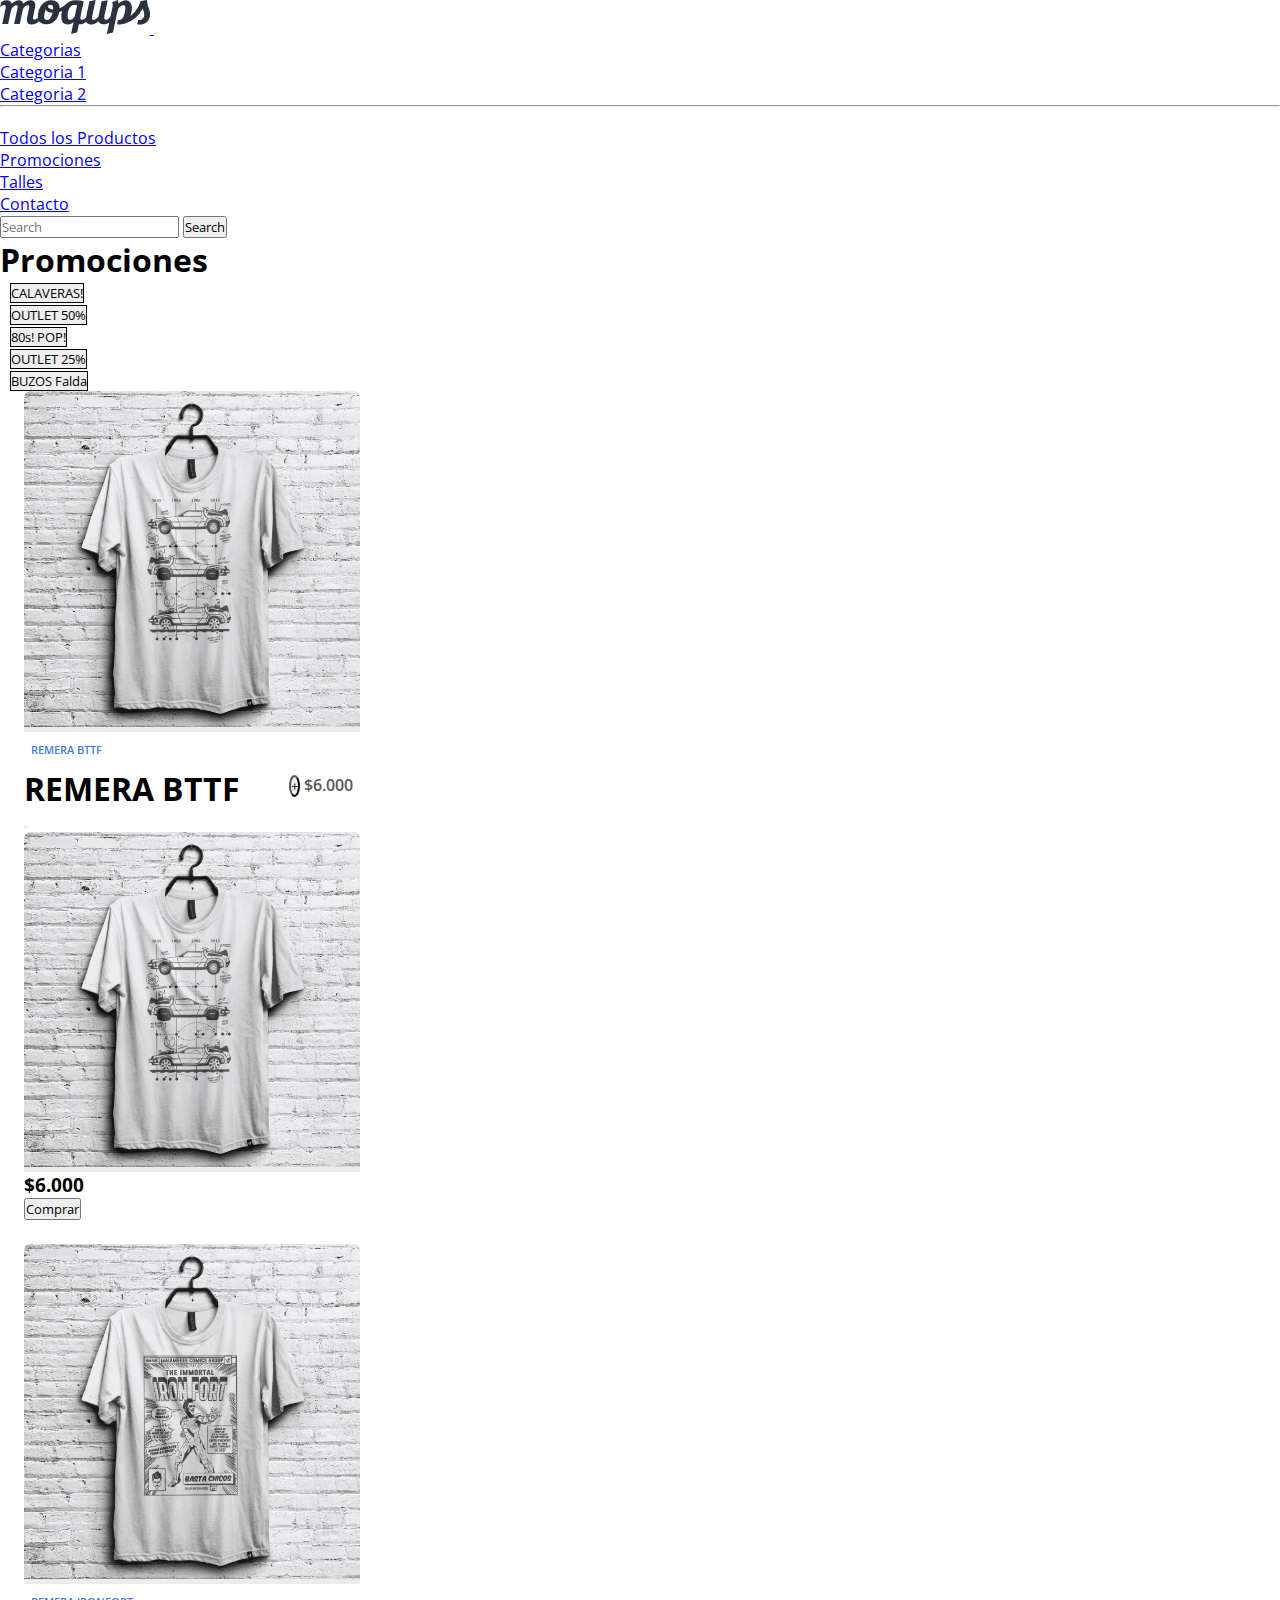
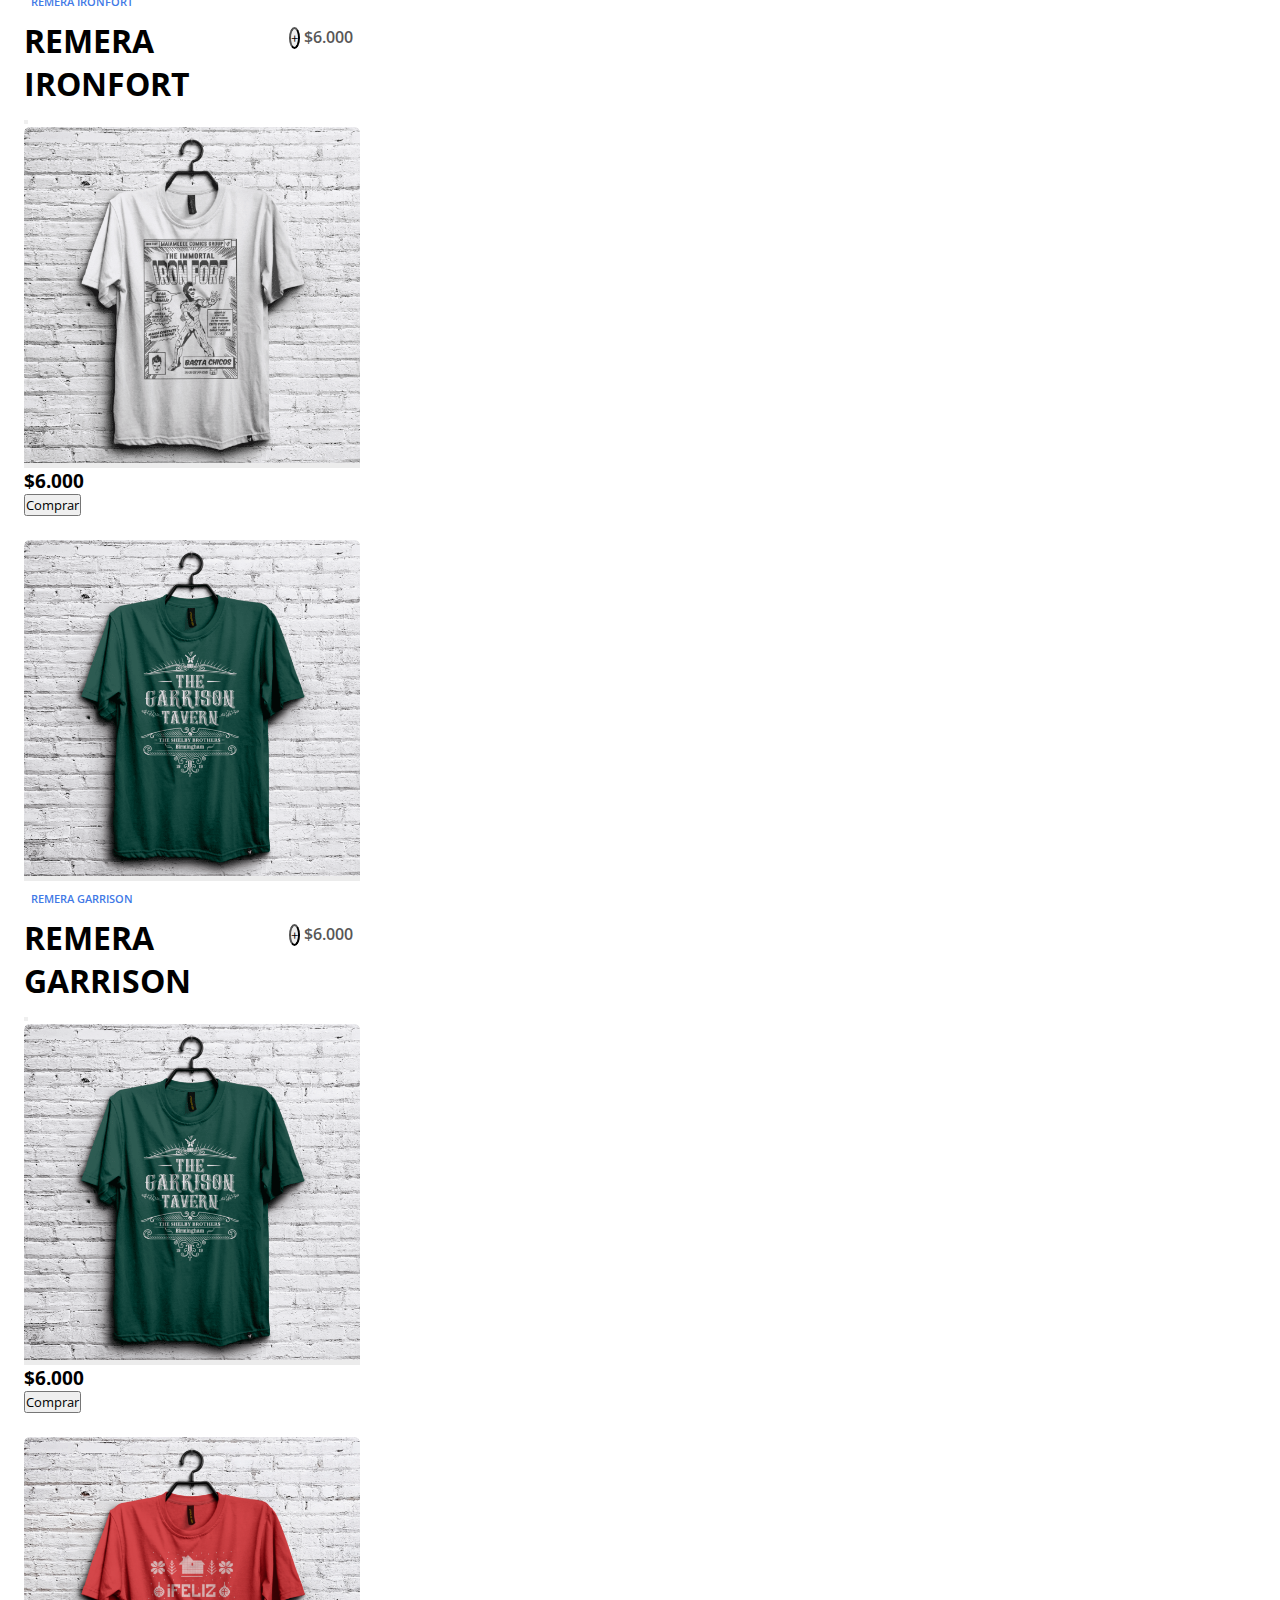
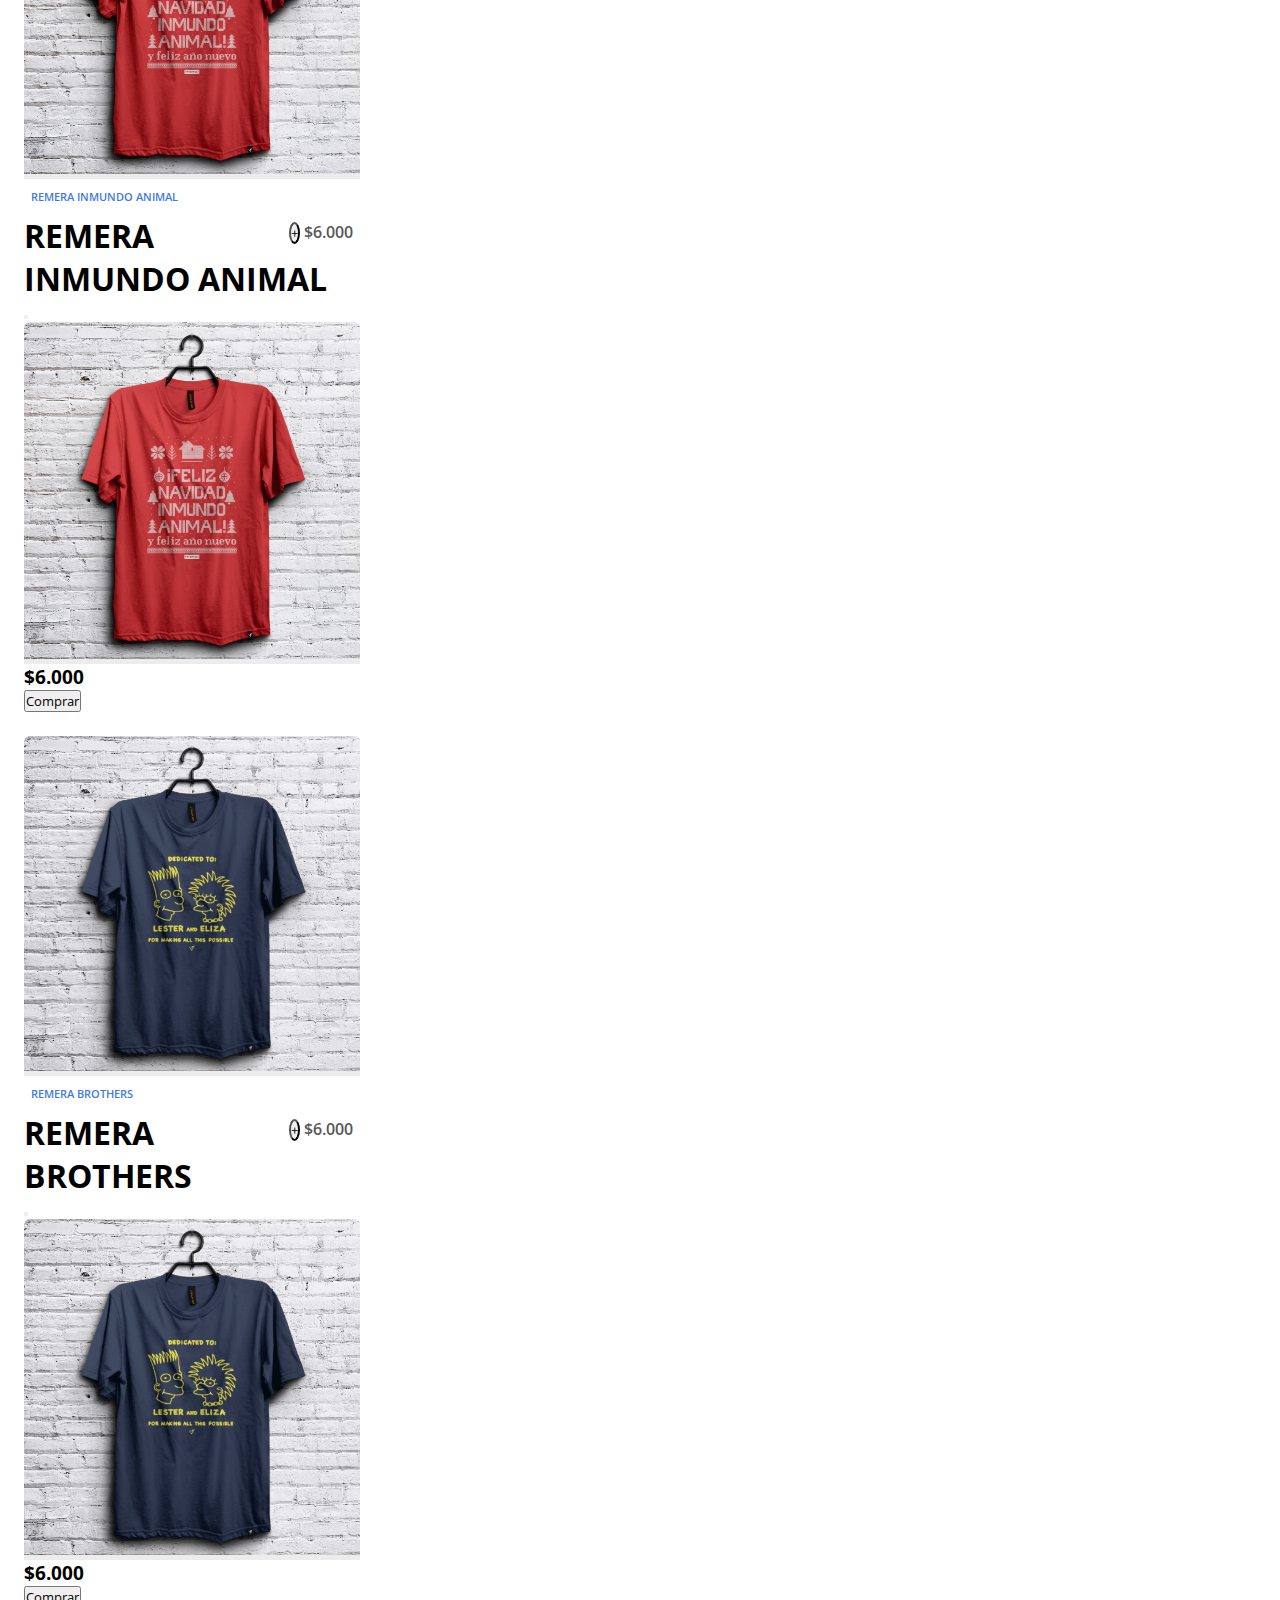
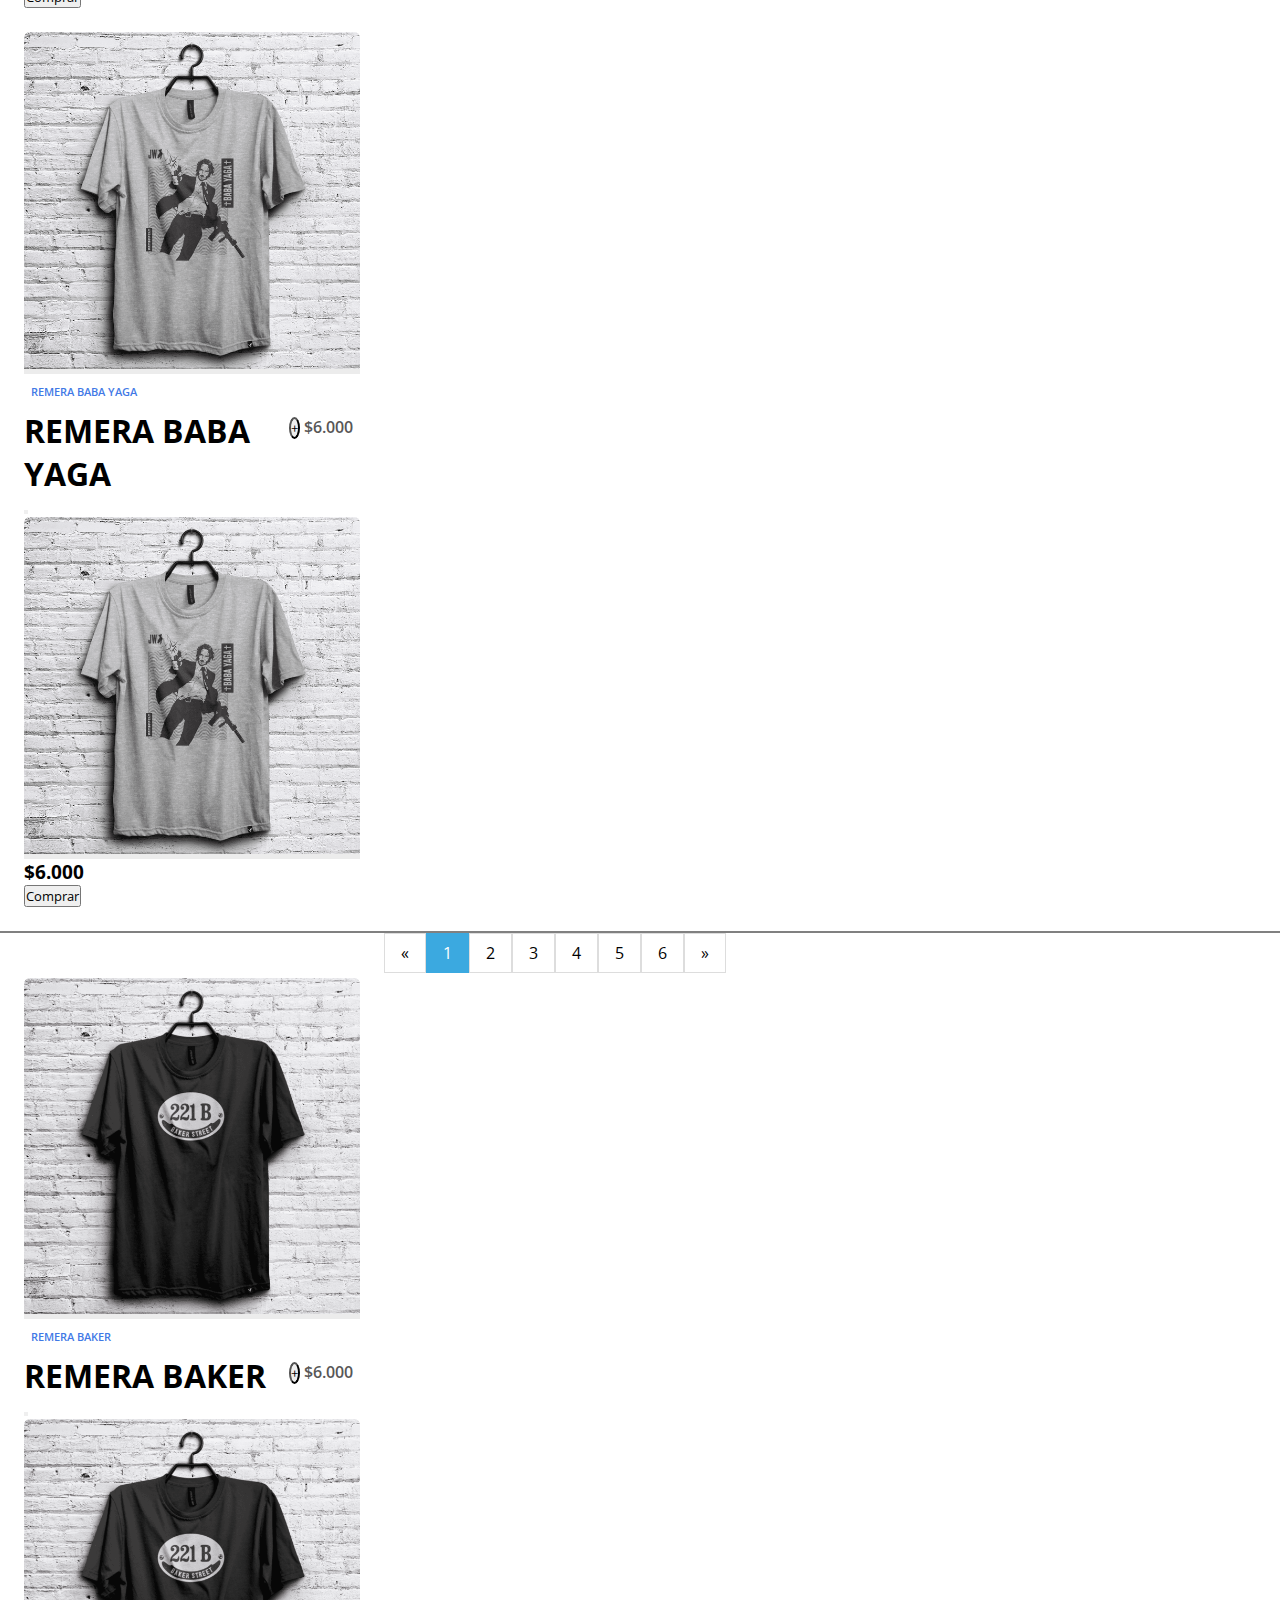
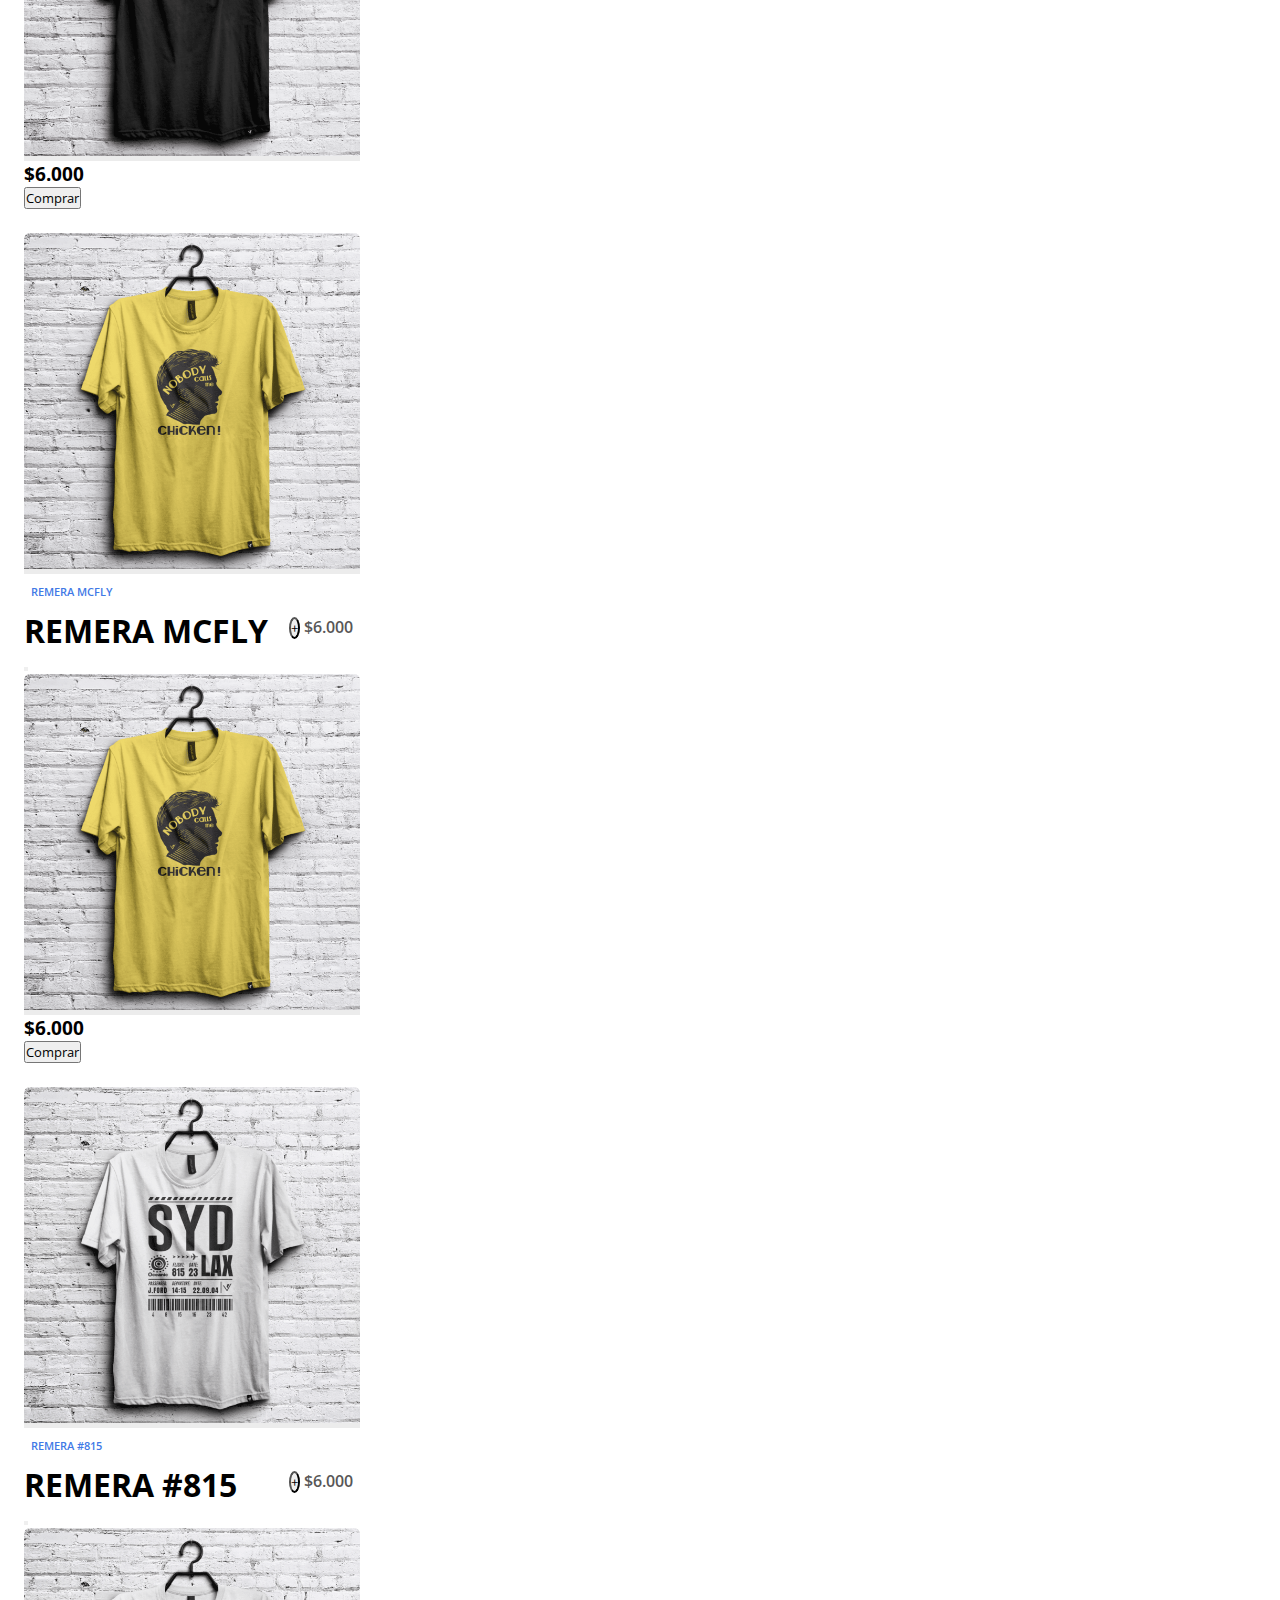
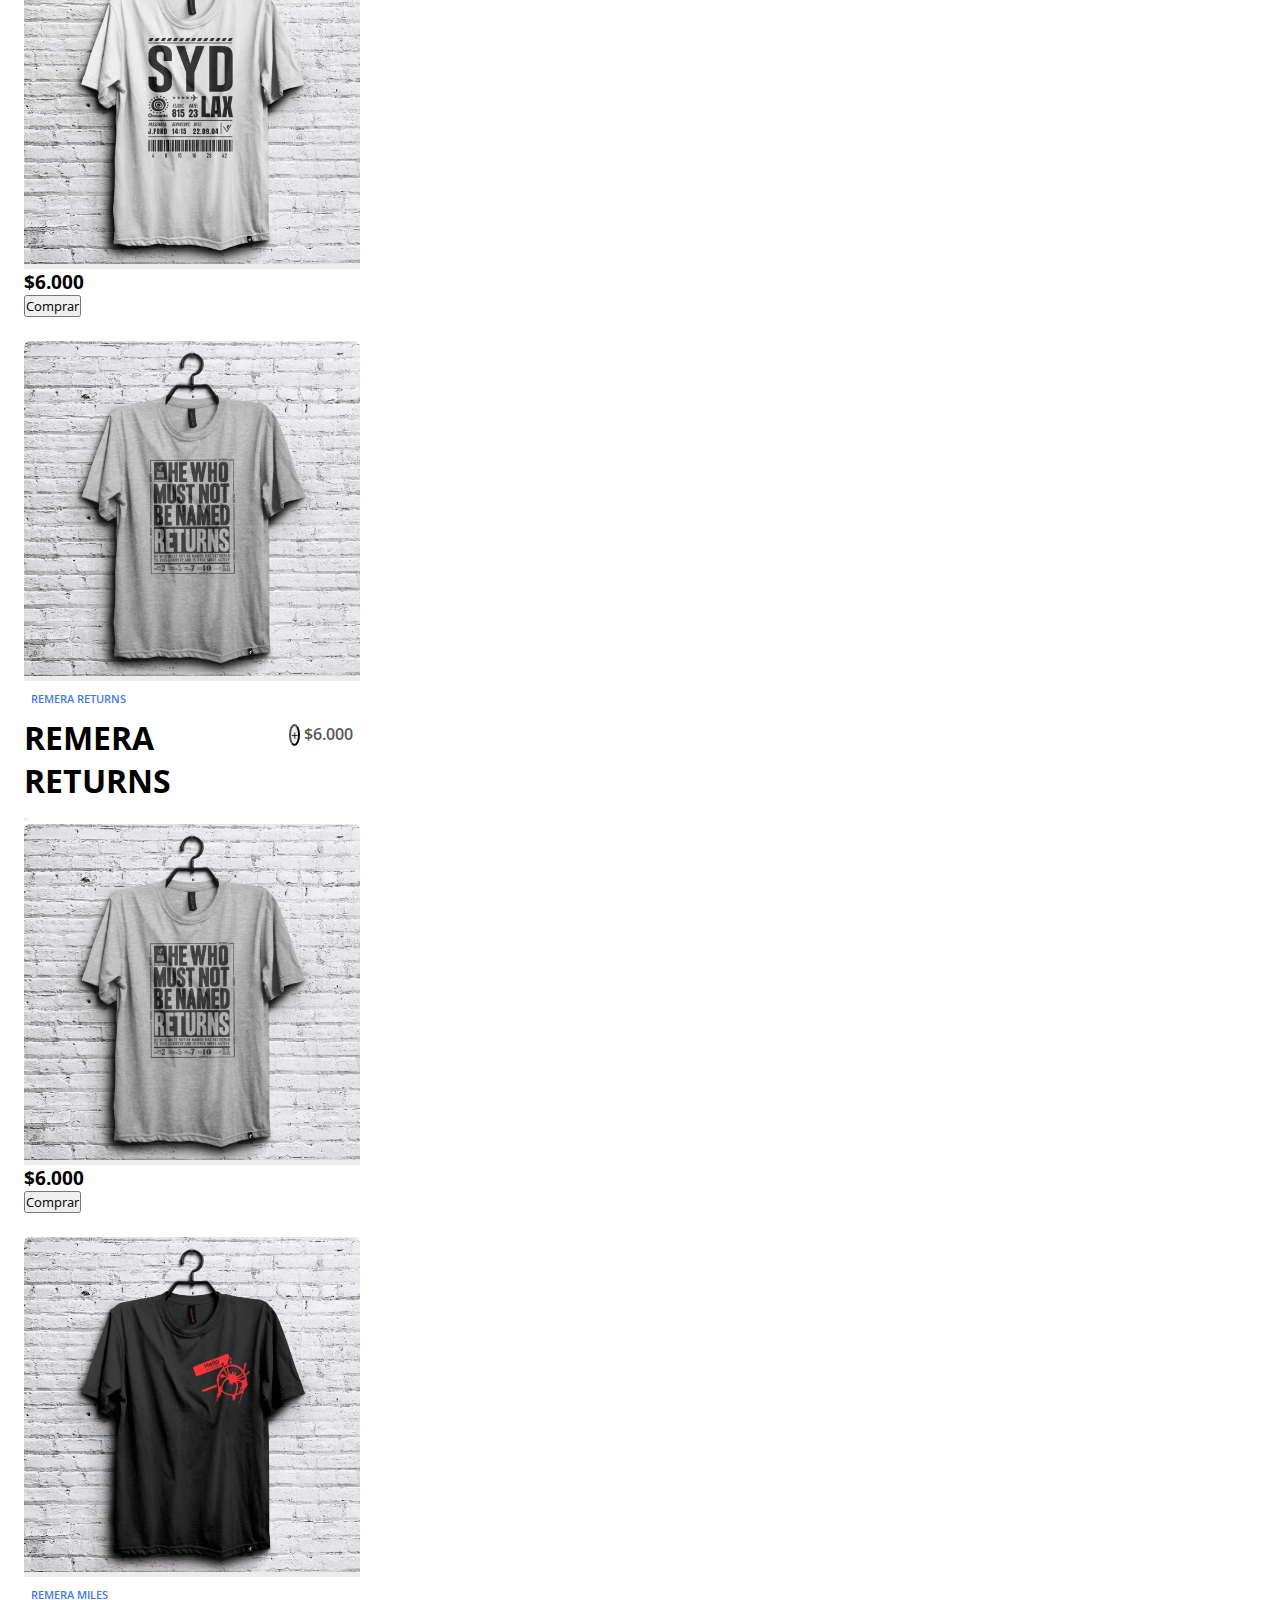
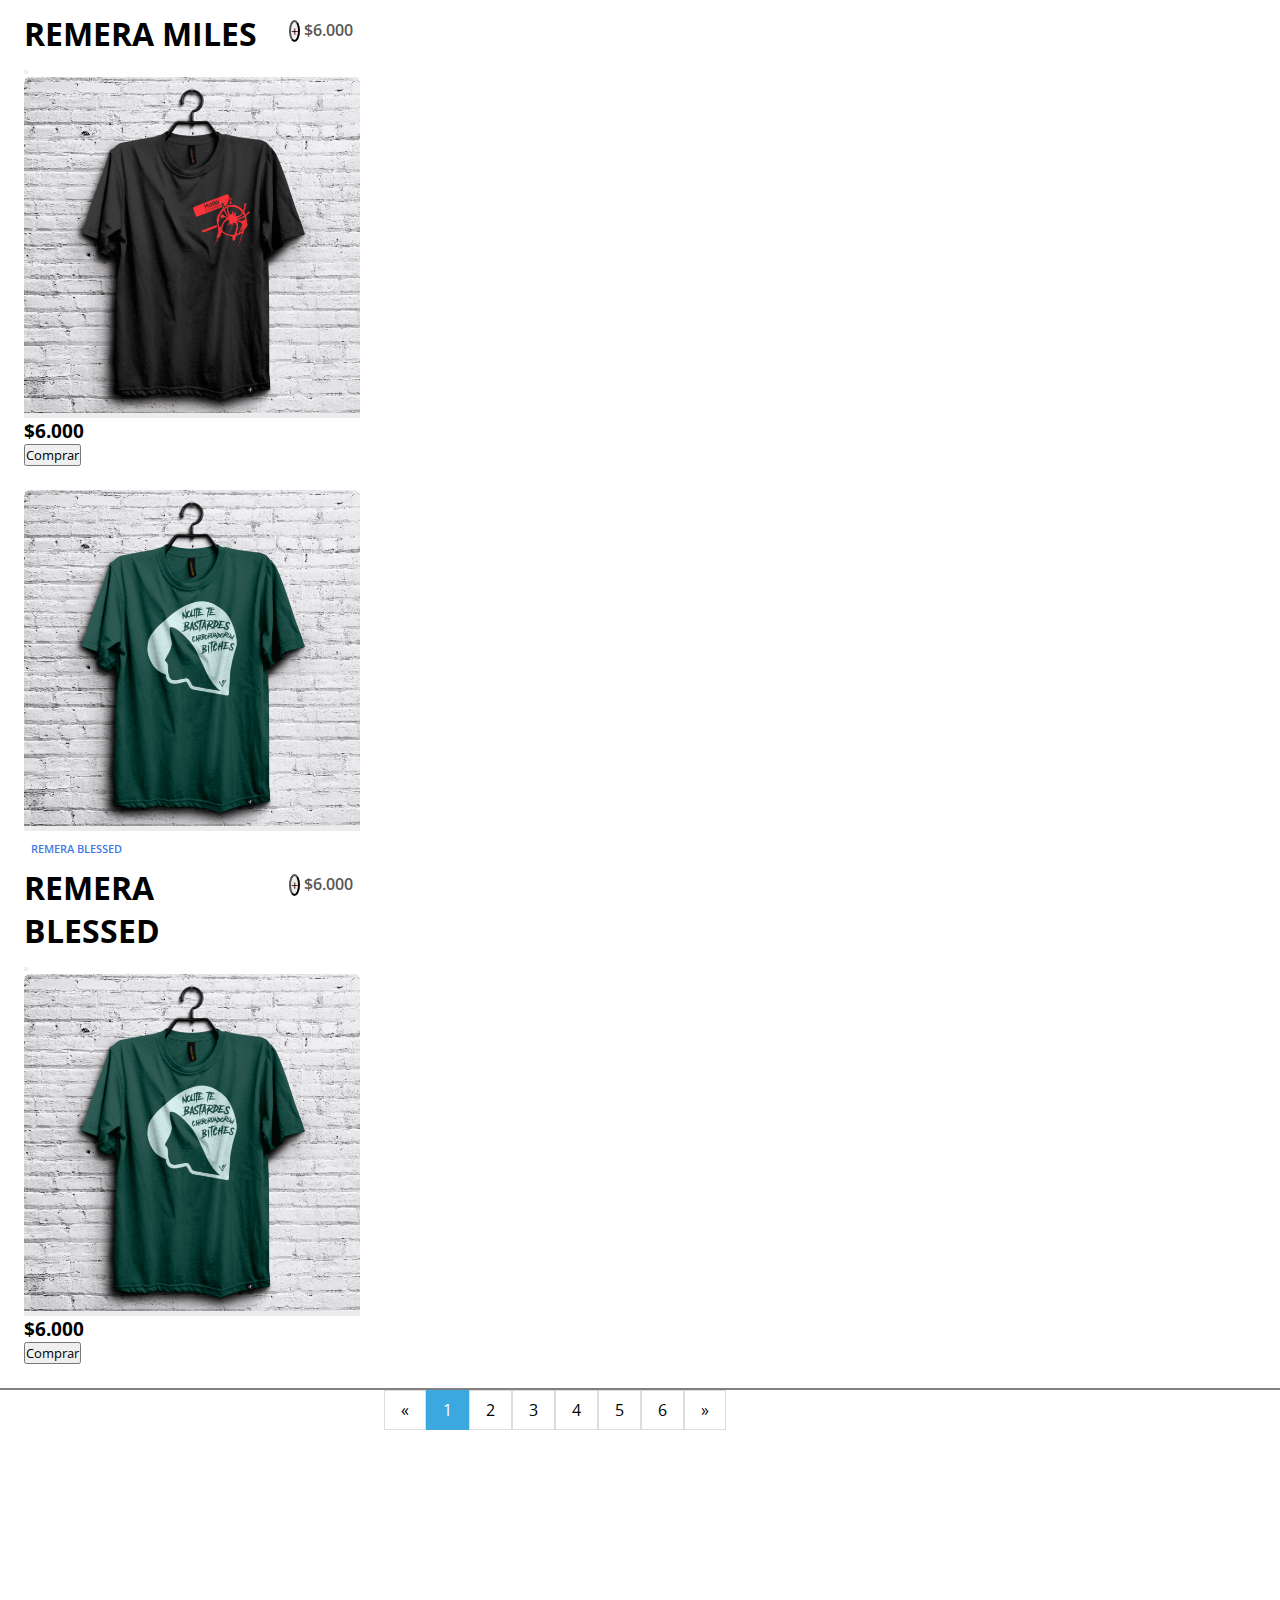
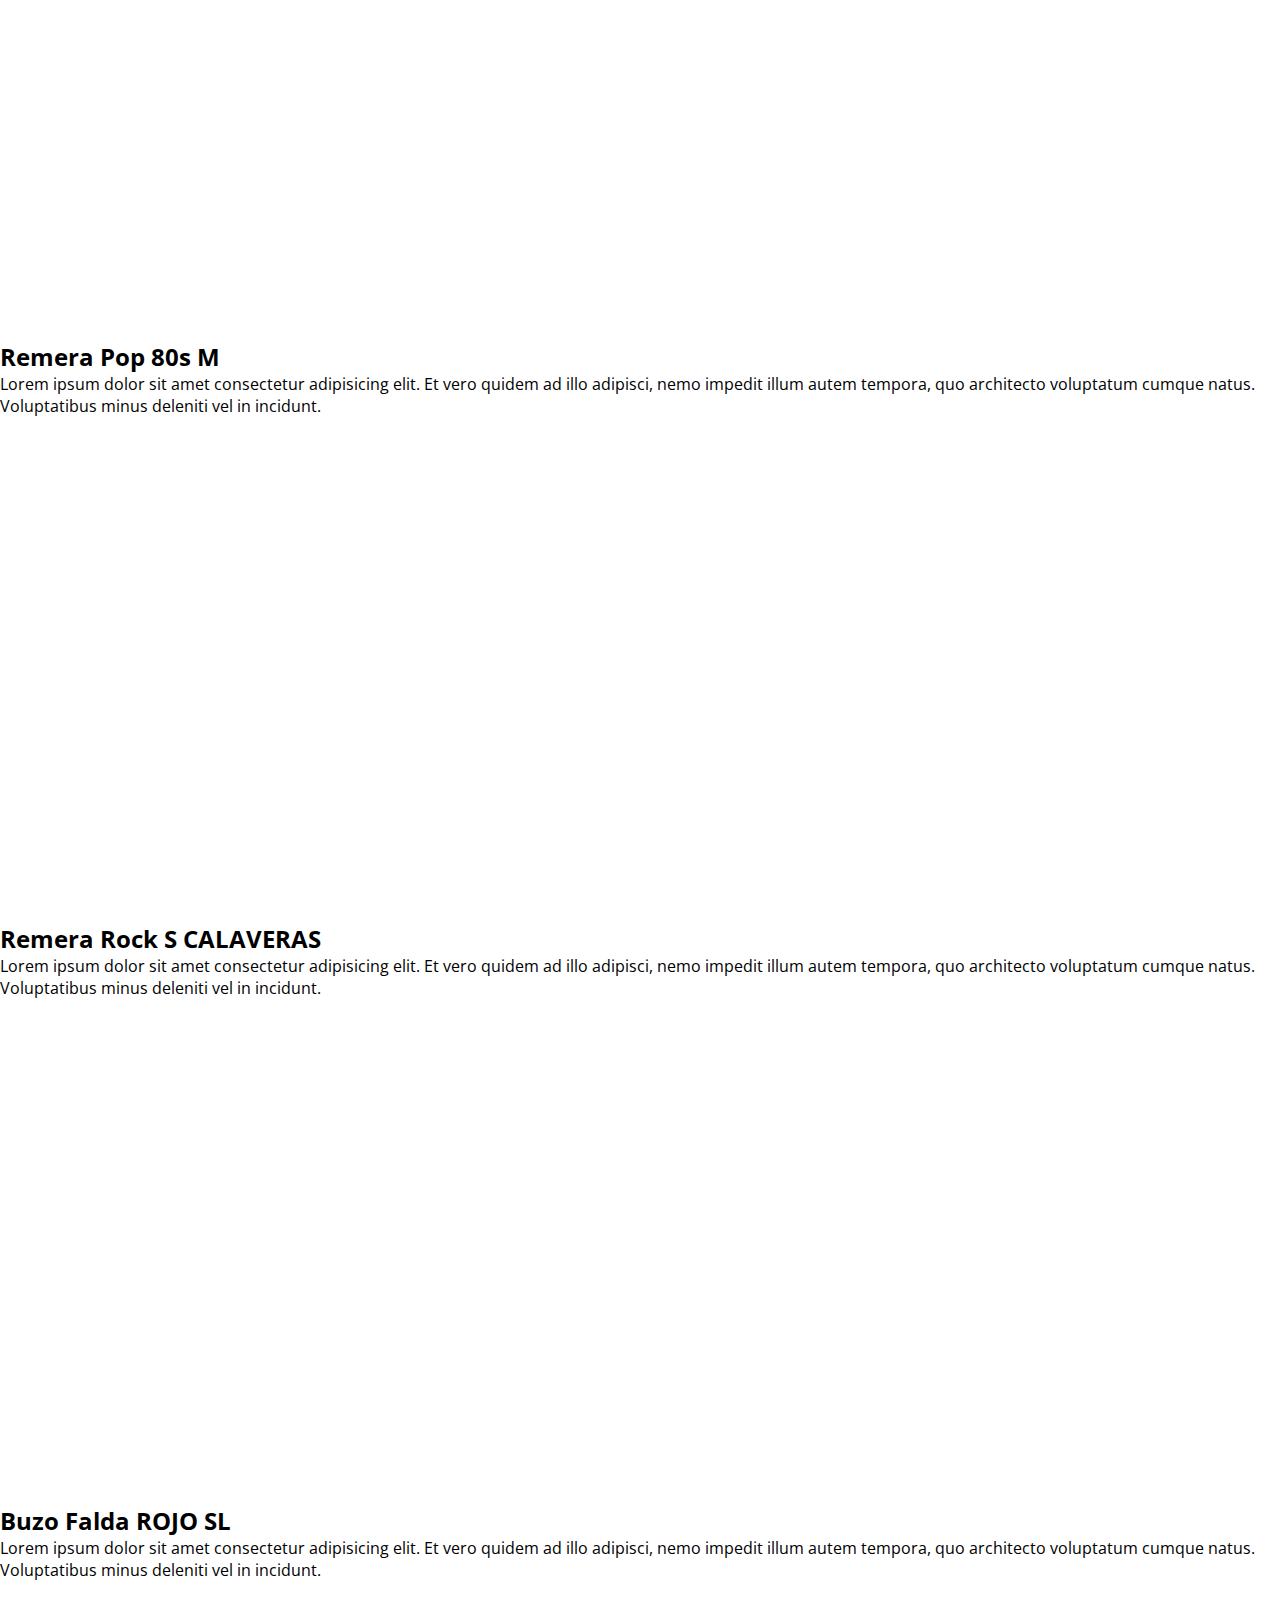
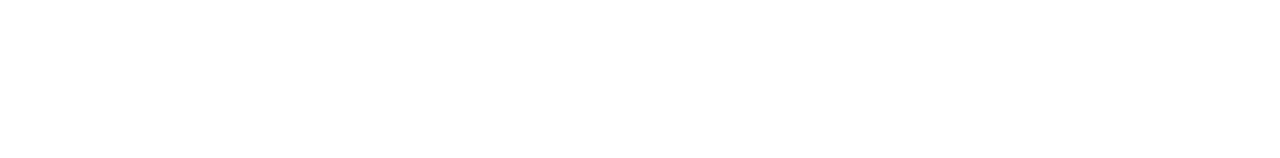
<file: pages/Promotions.html>
<!DOCTYPE html>
<html lang="en">
<head>
    <meta charset="UTF-8">
    <meta http-equiv="X-UA-Compatible" content="IE=edge">
    <meta name="viewport" content="width=device-width, initial-scale=1.0">
    <title>Document</title>
    <link href="https://cdn.jsdelivr.net/npm/bootstrap@5.3.0-alpha1/dist/css/bootstrap.min.css" rel="stylesheet" integrity="sha384-GLhlTQ8iRABdZLl6O3oVMWSktQOp6b7In1Zl3/Jr59b6EGGoI1aFkw7cmDA6j6gD" crossorigin="anonymous">
    <link rel="stylesheet" href="../css/style.css" type="text/css">
</head>
<body>
<header class="container-fluid bg-body-tertiary sticky-top p-3 shadow">
    <div class="container">
        <nav class="navbar navbar-expand-lg bg-body-tertiary">
            <div class="container-fluid">
            <a class="navbar-brand" href="../index.html">
                <img src="../img/logo.svg" alt="">
            </a>
            <button class="navbar-toggler" type="button" data-bs-toggle="collapse" data-bs-target="#navbarScroll" aria-controls="navbarScroll" aria-expanded="false" aria-label="Toggle navigation">
            <span class="navbar-toggler-icon"></span>
            </button>
                <div class="collapse navbar-collapse" id="navbarScroll">
                    <ul class="navbar-nav mx-auto my-2 my-lg-0 navbar-nav-scroll" style="--bs-scroll-height: 100px;">
                        <li class="nav-item dropdown">
                        <a class="nav-link dropdown-toggle" href="#" role="button" data-bs-toggle="dropdown" aria-expanded="false">
                        Categorias
                        </a>
                            <ul class="dropdown-menu">
                                <li><a class="dropdown-item" href="pages/Category01.html">Categoria 1</a></li>
                                <li><a class="dropdown-item" href="#">Categoria 2</a></li>
                                <li><hr class="dropdown-divider"></li>
                                <li><a class="dropdown-item" href="#">Todos los Productos</a></li>
                            </ul>
                        </li>
                        <li class="nav-item">
                        <a class="nav-link" aria-current="page" href="#">Promociones</a>
                        </li>
                        <li class="nav-item">
                            <a class="nav-link" href="Talles.html">Talles</a>
                        </li>
                        <li class="nav-item">
                            <a class="nav-link" href="Contact.html">Contacto</a>
                        </li>
                    </ul>
                    <form class="d-flex" role="search">
                        <input class="form-control me-2" type="search" placeholder="Search" aria-label="Search">
                        <button class="btn btn-outline-success" type="submit">Search</button>
                    </form>
                </div>
            </div>
        </nav> 
    </div>
</header> 
<div class="container-fluid bg-body-secondary">
    <div class="container py-5">
        <h1>Promociones</h1>
    </div>
</div>
<div class="container p-5">
    <ul class="nav nav-pills mb-3" id="pills-tab" role="tablist">
        <li class="nav-item" role="presentation">
            <button class="nav-link active" id="pills-01-tab" data-bs-toggle="pill" data-bs-target="#pills-01" type="button" role="tab" aria-controls="pills-01" aria-selected="true">CALAVERAS!</button>
        </li>
        <li class="nav-item" role="presentation">
            <button class="nav-link" id="pills-02-tab" data-bs-toggle="pill" data-bs-target="#pills-02" type="button" role="tab" aria-controls="pills-02" aria-selected="false">OUTLET 50%</button>
        </li>
        <li class="nav-item" role="presentation">
            <button class="nav-link" id="pills-03-tab" data-bs-toggle="pill" data-bs-target="#pills-03" type="button" role="tab" aria-controls="pills-03" aria-selected="false">80s! POP!</button>
        </li>
        <li class="nav-item" role="presentation">
            <button class="nav-link" id="pills-04-tab" data-bs-toggle="pill" data-bs-target="#pills-04" type="button" role="tab" aria-controls="pills-04" aria-selected="false">OUTLET 25%</button>
        </li>
        <li class="nav-item" role="presentation">
            <button class="nav-link" id="pills-05-tab" data-bs-toggle="pill" data-bs-target="#pills-05" type="button" role="tab" aria-controls="pills-05" aria-selected="false">BUZOS Falda</button>
        </li>
    </ul>
    <div class="tab-content" id="pills-tabContent">
        <div class="tab-pane fade show active" id="pills-02" role="tabpanel" aria-labelledby="pills-02-tab" tabindex="0">
            <div class="row align-items-center g-5 py-5">
                <section class="col-sm-12 col-xl-9">
                    <div class="d-flex flex-wrap justify-content-around">
                        <div class="card mb-3">
                            <div class="card-image">
                                <a href="" data-bs-toggle="modal" data-bs-target="#REMERA_BTTF"><img src="../img/remeras/Shirt01.png" alt="..."></a>
                            </div>
                            <div class="category">REMERA BTTF</div>
                            <div class="price" style="float: right;">
                                <div class="heading d-inline">
                                    <button type="button" class="btn btn-primary" data-bs-toggle="modal" data-bs-target="#REMERA_BTTF">
                                        +
                                    </button> $6.000 
                                </div>
                                <!-- Button trigger modal -->
                            </div>
                            <!-- Modal -->
                            <div class="modal fade" id="REMERA_BTTF" tabindex="-1" aria-labelledby="exampleModalLabel" aria-hidden="true">
                                <div class="modal-dialog">
                                    <div class="modal-content">
                                        <div class="modal-header">
                                            <h1 class="modal-title fs-5" id="exampleModalLabel">REMERA BTTF</h1>
                                            <button type="button" class="btn-close" data-bs-dismiss="modal" aria-label="Close"></button>
                                        </div>
                                        <div class="modal-body">
                                            <div class="card-image">
                                                <img src="../img/remeras/Shirt01.png" alt="...">
                                            </div>
                                        </div>
                                        <div class="modal-footer">
                                            <h3>$6.000</h3>
                                        <button type="button" class="btn btn-primary">Comprar</button>
                                        </div>
                                    </div>
                                </div>
                            </div>    
                        </div>
                        <div class="card mb-3">
                            <div class="card-image">
                                <a href="" data-bs-toggle="modal" data-bs-target="#REMERA_IRONFORT"><img src="../img/remeras/Shirt02.png" alt="..."></a>
                            </div>
                            <div class="category">REMERA IRONFORT</div>
                            <div class="price" style="float: right;">
                                <div class="heading d-inline">
                                    <button type="button" class="btn btn-primary" data-bs-toggle="modal" data-bs-target="#REMERA_IRONFORT">
                                        +
                                    </button> $6.000 
                                </div>
                                <!-- Button trigger modal -->
                            </div>
                            <!-- Modal -->
                            <div class="modal fade" id="REMERA_IRONFORT" tabindex="-1" aria-labelledby="exampleModalLabel" aria-hidden="true">
                                <div class="modal-dialog">
                                    <div class="modal-content">
                                        <div class="modal-header">
                                            <h1 class="modal-title fs-5" id="exampleModalLabel">REMERA IRONFORT</h1>
                                            <button type="button" class="btn-close" data-bs-dismiss="modal" aria-label="Close"></button>
                                        </div>
                                        <div class="modal-body">
                                            <div class="card-image">
                                                <img src="../img/remeras/Shirt02.png" alt="...">
                                            </div>
                                        </div>
                                        <div class="modal-footer">
                                            <h3>$6.000</h3>
                                        <button type="button" class="btn btn-primary">Comprar</button>
                                        </div>
                                    </div>
                                </div>
                            </div>    
                        </div>
                        <div class="card mb-3">
                            <div class="card-image">
                                <a href="" data-bs-toggle="modal" data-bs-target="#REMERA_GARRISON"><img src="../img/remeras/Shirt03.png" alt="..."></a>
                            </div>
                            <div class="category">REMERA GARRISON</div>
                            <div class="price" style="float: right;">
                                <div class="heading d-inline">
                                    <button type="button" class="btn btn-primary" data-bs-toggle="modal" data-bs-target="#REMERA_GARRISON">
                                        +
                                    </button> $6.000 
                                </div>
                                <!-- Button trigger modal -->
                            </div>
                            <!-- Modal -->
                            <div class="modal fade" id="REMERA_GARRISON" tabindex="-1" aria-labelledby="exampleModalLabel" aria-hidden="true">
                                <div class="modal-dialog">
                                    <div class="modal-content">
                                        <div class="modal-header">
                                            <h1 class="modal-title fs-5" id="exampleModalLabel">REMERA GARRISON</h1>
                                            <button type="button" class="btn-close" data-bs-dismiss="modal" aria-label="Close"></button>
                                        </div>
                                        <div class="modal-body">
                                            <div class="card-image">
                                                <img src="../img/remeras/Shirt03.png" alt="...">
                                            </div>
                                        </div>
                                        <div class="modal-footer">
                                            <h3>$6.000</h3>
                                        <button type="button" class="btn btn-primary">Comprar</button>
                                        </div>
                                    </div>
                                </div>
                            </div>    
                        </div>
                        <div class="card mb-3">
                            <div class="card-image">
                                <a href="" data-bs-toggle="modal" data-bs-target="#REMERA_INMUNDO_ANIMAL"><img src="../img/remeras/Shirt04.png" alt="..."></a>
                            </div>
                            <div class="category">REMERA INMUNDO ANIMAL</div>
                            <div class="price" style="float: right;">
                                <div class="heading d-inline">
                                    <button type="button" class="btn btn-primary" data-bs-toggle="modal" data-bs-target="#REMERA_INMUNDO_ANIMAL">
                                        +
                                    </button> $6.000 
                                </div>
                                <!-- Button trigger modal -->
                            </div>
                            <!-- Modal -->
                            <div class="modal fade" id="REMERA_INMUNDO_ANIMAL" tabindex="-1" aria-labelledby="exampleModalLabel" aria-hidden="true">
                                <div class="modal-dialog">
                                    <div class="modal-content">
                                        <div class="modal-header">
                                            <h1 class="modal-title fs-5" id="exampleModalLabel">REMERA INMUNDO ANIMAL</h1>
                                            <button type="button" class="btn-close" data-bs-dismiss="modal" aria-label="Close"></button>
                                        </div>
                                        <div class="modal-body">
                                            <div class="card-image">
                                                <img src="../img/remeras/Shirt04.png" alt="...">
                                            </div>
                                        </div>
                                        <div class="modal-footer">
                                            <h3>$6.000</h3>
                                        <button type="button" class="btn btn-primary">Comprar</button>
                                        </div>
                                    </div>
                                </div>
                            </div>    
                        </div>
                        <div class="card mb-3">
                            <div class="card-image">
                                <a href="" data-bs-toggle="modal" data-bs-target="#REMERA_BROTHERS"><img src="../img/remeras/Shirt05.png" alt="..."></a>
                            </div>
                            <div class="category">REMERA BROTHERS</div>
                            <div class="price" style="float: right;">
                                <div class="heading d-inline">
                                    <button type="button" class="btn btn-primary" data-bs-toggle="modal" data-bs-target="#REMERA_BROTHERS">
                                        +
                                    </button> $6.000 
                                </div>
                                <!-- Button trigger modal -->
                            </div>
                            <!-- Modal -->
                            <div class="modal fade" id="REMERA_BROTHERS" tabindex="-1" aria-labelledby="exampleModalLabel" aria-hidden="true">
                                <div class="modal-dialog">
                                    <div class="modal-content">
                                        <div class="modal-header">
                                            <h1 class="modal-title fs-5" id="exampleModalLabel">REMERA BROTHERS</h1>
                                            <button type="button" class="btn-close" data-bs-dismiss="modal" aria-label="Close"></button>
                                        </div>
                                        <div class="modal-body">
                                            <div class="card-image">
                                                <img src="../img/remeras/Shirt05.png" alt="...">
                                            </div>
                                        </div>
                                        <div class="modal-footer">
                                            <h3>$6.000</h3>
                                        <button type="button" class="btn btn-primary">Comprar</button>
                                        </div>
                                    </div>
                                </div>
                            </div>    
                        </div>
                        <div class="card mb-3">
                            <div class="card-image">
                                <a href="" data-bs-toggle="modal" data-bs-target="#REMERA_BABA_YAGA"><img src="../img/remeras/Shirt06.png" alt="..."></a>
                            </div>
                            <div class="category">REMERA BABA YAGA</div>
                            <div class="price" style="float: right;">
                                <div class="heading d-inline">
                                    <button type="button" class="btn btn-primary" data-bs-toggle="modal" data-bs-target="#REMERA_BABA_YAGA">
                                        +
                                    </button> $6.000 
                                </div>
                                <!-- Button trigger modal -->
                            </div>
                            <!-- Modal -->
                            <div class="modal fade" id="REMERA_BABA_YAGA" tabindex="-1" aria-labelledby="exampleModalLabel" aria-hidden="true">
                                <div class="modal-dialog">
                                    <div class="modal-content">
                                        <div class="modal-header">
                                            <h1 class="modal-title fs-5" id="exampleModalLabel">REMERA BABA YAGA</h1>
                                            <button type="button" class="btn-close" data-bs-dismiss="modal" aria-label="Close"></button>
                                        </div>
                                        <div class="modal-body">
                                            <div class="card-image">
                                                <img src="../img/remeras/Shirt06.png" alt="...">
                                            </div>
                                        </div>
                                        <div class="modal-footer">
                                            <h3>$6.000</h3>
                                        <button type="button" class="btn btn-primary">Comprar</button>
                                        </div>
                                    </div>
                                </div>
                            </div>    
                        </div>
                    </div>
                    <div class="divisor m-4"></div>
                    <div class="pagination">
                        <a href="#">&laquo;</a>
                        <a href="#" class="active">1</a>
                        <a href="#">2</a>
                        <a href="#">3</a>
                        <a href="#">4</a>
                        <a href="#">5</a>
                        <a href="#">6</a>
                        <a href="#">&raquo;</a>
                    </div>                
                </section>  
            </div>
        </div>
        <div class="tab-pane fade" id="pills-04" role="tabpanel" aria-labelledby="pills-04-tab" tabindex="0">
            <div class="row align-items-center g-5 py-5">
                <section class="col-sm-12 col-xl-9">
                    <div class="d-flex flex-wrap justify-content-around">
                        <div class="card mb-3">
                            <div class="card-image">
                                <a href="" data-bs-toggle="modal" data-bs-target="#REMERA_BAKER"><img src="../img/remeras/Shirt07.png" alt="..."></a>
                            </div>
                            <div class="category">REMERA BAKER</div>
                            <div class="price" style="float: right;">
                                <div class="heading d-inline">
                                    <button type="button" class="btn btn-primary" data-bs-toggle="modal" data-bs-target="#REMERA_BAKER">
                                        +
                                    </button> $6.000 
                                </div>
                                <!-- Button trigger modal -->
                            </div>
                            <!-- Modal -->
                            <div class="modal fade" id="REMERA_BAKER" tabindex="-1" aria-labelledby="exampleModalLabel" aria-hidden="true">
                                <div class="modal-dialog">
                                    <div class="modal-content">
                                        <div class="modal-header">
                                            <h1 class="modal-title fs-5" id="exampleModalLabel">REMERA BAKER</h1>
                                            <button type="button" class="btn-close" data-bs-dismiss="modal" aria-label="Close"></button>
                                        </div>
                                        <div class="modal-body">
                                            <div class="card-image">
                                                <img src="../img/remeras/Shirt07.png" alt="...">
                                            </div>
                                        </div>
                                        <div class="modal-footer">
                                            <h3>$6.000</h3>
                                        <button type="button" class="btn btn-primary">Comprar</button>
                                        </div>
                                    </div>
                                </div>
                            </div>    
                        </div>
                        <div class="card mb-3">
                            <div class="card-image">
                                <a href="" data-bs-toggle="modal" data-bs-target="#REMERA_MCFLY"><img src="../img/remeras/Shirt08.png" alt="..."></a>
                            </div>
                            <div class="category">REMERA MCFLY</div>
                            <div class="price" style="float: right;">
                                <div class="heading d-inline">
                                    <button type="button" class="btn btn-primary" data-bs-toggle="modal" data-bs-target="#REMERA_MCFLY">
                                        +
                                    </button> $6.000 
                                </div>
                                <!-- Button trigger modal -->
                            </div>
                            <!-- Modal -->
                            <div class="modal fade" id="REMERA_MCFLY" tabindex="-1" aria-labelledby="exampleModalLabel" aria-hidden="true">
                                <div class="modal-dialog">
                                    <div class="modal-content">
                                        <div class="modal-header">
                                            <h1 class="modal-title fs-5" id="exampleModalLabel">REMERA MCFLY</h1>
                                            <button type="button" class="btn-close" data-bs-dismiss="modal" aria-label="Close"></button>
                                        </div>
                                        <div class="modal-body">
                                            <div class="card-image">
                                                <img src="../img/remeras/Shirt08.png" alt="...">
                                            </div>
                                        </div>
                                        <div class="modal-footer">
                                            <h3>$6.000</h3>
                                        <button type="button" class="btn btn-primary">Comprar</button>
                                        </div>
                                    </div>
                                </div>
                            </div>    
                        </div>
                        <div class="card mb-3">
                            <div class="card-image">
                                <a href="" data-bs-toggle="modal" data-bs-target="#REMERA_815"><img src="../img/remeras/Shirt09.png" alt="..."></a>
                            </div>
                            <div class="category">REMERA #815</div>
                            <div class="price" style="float: right;">
                                <div class="heading d-inline">
                                    <button type="button" class="btn btn-primary" data-bs-toggle="modal" data-bs-target="#REMERA_815">
                                        +
                                    </button> $6.000 
                                </div>
                                <!-- Button trigger modal -->
                            </div>
                            <!-- Modal -->
                            <div class="modal fade" id="REMERA_815" tabindex="-1" aria-labelledby="exampleModalLabel" aria-hidden="true">
                                <div class="modal-dialog">
                                    <div class="modal-content">
                                        <div class="modal-header">
                                            <h1 class="modal-title fs-5" id="exampleModalLabel">REMERA #815</h1>
                                            <button type="button" class="btn-close" data-bs-dismiss="modal" aria-label="Close"></button>
                                        </div>
                                        <div class="modal-body">
                                            <div class="card-image">
                                                <img src="../img/remeras/Shirt09.png" alt="...">
                                            </div>
                                        </div>
                                        <div class="modal-footer">
                                            <h3>$6.000</h3>
                                        <button type="button" class="btn btn-primary">Comprar</button>
                                        </div>
                                    </div>
                                </div>
                            </div>    
                        </div>
                        <div class="card mb-3">
                            <div class="card-image">
                                <a href="" data-bs-toggle="modal" data-bs-target="#REMERA_RETURNS"><img src="../img/remeras/Shirt10.png" alt="..."></a>
                            </div>
                            <div class="category">REMERA RETURNS</div>
                            <div class="price" style="float: right;">
                                <div class="heading d-inline">
                                    <button type="button" class="btn btn-primary" data-bs-toggle="modal" data-bs-target="#REMERA_RETURNS">
                                        +
                                    </button> $6.000 
                                </div>
                                <!-- Button trigger modal -->
                            </div>
                            <!-- Modal -->
                            <div class="modal fade" id="REMERA_RETURNS" tabindex="-1" aria-labelledby="exampleModalLabel" aria-hidden="true">
                                <div class="modal-dialog">
                                    <div class="modal-content">
                                        <div class="modal-header">
                                            <h1 class="modal-title fs-5" id="exampleModalLabel">REMERA RETURNS</h1>
                                            <button type="button" class="btn-close" data-bs-dismiss="modal" aria-label="Close"></button>
                                        </div>
                                        <div class="modal-body">
                                            <div class="card-image">
                                                <img src="../img/remeras/Shirt10.png" alt="...">
                                            </div>
                                        </div>
                                        <div class="modal-footer">
                                            <h3>$6.000</h3>
                                        <button type="button" class="btn btn-primary">Comprar</button>
                                        </div>
                                    </div>
                                </div>
                            </div>    
                        </div>
                        <div class="card mb-3">
                            <div class="card-image">
                                <a href="" data-bs-toggle="modal" data-bs-target="#REMERA_MILES"><img src="../img/remeras/Shirt11.png" alt="..."></a>
                            </div>
                            <div class="category">REMERA MILES</div>
                            <div class="price" style="float: right;">
                                <div class="heading d-inline">
                                    <button type="button" class="btn btn-primary" data-bs-toggle="modal" data-bs-target="#REMERA_MILES">
                                        +
                                    </button> $6.000 
                                </div>
                                <!-- Button trigger modal -->
                            </div>
                            <!-- Modal -->
                            <div class="modal fade" id="REMERA_MILES" tabindex="-1" aria-labelledby="exampleModalLabel" aria-hidden="true">
                                <div class="modal-dialog">
                                    <div class="modal-content">
                                        <div class="modal-header">
                                            <h1 class="modal-title fs-5" id="exampleModalLabel">REMERA MILES</h1>
                                            <button type="button" class="btn-close" data-bs-dismiss="modal" aria-label="Close"></button>
                                        </div>
                                        <div class="modal-body">
                                            <div class="card-image">
                                                <img src="../img/remeras/Shirt11.png" alt="...">
                                            </div>
                                        </div>
                                        <div class="modal-footer">
                                            <h3>$6.000</h3>
                                        <button type="button" class="btn btn-primary">Comprar</button>
                                        </div>
                                    </div>
                                </div>
                            </div>    
                        </div>
                        <div class="card mb-3">
                            <div class="card-image">
                                <a href="" data-bs-toggle="modal" data-bs-target="#REMERA_BLESSED"><img src="../img/remeras/Shirt12.png" alt="..."></a>
                            </div>
                            <div class="category">REMERA BLESSED</div>
                            <div class="price" style="float: right;">
                                <div class="heading d-inline">
                                    <button type="button" class="btn btn-primary" data-bs-toggle="modal" data-bs-target="#REMERA_BLESSED">
                                        +
                                    </button> $6.000 
                                </div>
                                <!-- Button trigger modal -->
                            </div>
                            <!-- Modal -->
                            <div class="modal fade" id="REMERA_BLESSED" tabindex="-1" aria-labelledby="exampleModalLabel" aria-hidden="true">
                                <div class="modal-dialog">
                                    <div class="modal-content">
                                        <div class="modal-header">
                                            <h1 class="modal-title fs-5" id="exampleModalLabel">REMERA BLESSED</h1>
                                            <button type="button" class="btn-close" data-bs-dismiss="modal" aria-label="Close"></button>
                                        </div>
                                        <div class="modal-body">
                                            <div class="card-image">
                                                <img src="../img/remeras/Shirt12.png" alt="...">
                                            </div>
                                        </div>
                                        <div class="modal-footer">
                                            <h3>$6.000</h3>
                                        <button type="button" class="btn btn-primary">Comprar</button>
                                        </div>
                                    </div>
                                </div>
                            </div>    
                        </div>
                    </div>
                    <div class="divisor m-4"></div>
                    <div class="pagination">
                        <a href="#">&laquo;</a>
                        <a href="#" class="active">1</a>
                        <a href="#">2</a>
                        <a href="#">3</a>
                        <a href="#">4</a>
                        <a href="#">5</a>
                        <a href="#">6</a>
                        <a href="#">&raquo;</a>
                    </div>                
                </section>
            </div>
        </div>
        <div class="tab-pane fade" id="pills-03" role="tabpanel" aria-labelledby="pills-03-tab" tabindex="0">
            <div class="row align-items-center g-5 py-5">
                <div class="col-12 col-sm-8 col-lg-6">
                    <img src="../img/Talles/Medium.jpg" class="d-block mx-lg-auto img-fluid" alt="Bootstrap Themes" width="700" height="500" loading="lazy">
                </div>
                <div class="col-lg-6">
                    <h2 class="lh-1 mb-3">Remera Pop 80s M</h2>
                    <p class="lead">Lorem ipsum dolor sit amet consectetur adipisicing elit. Et vero quidem ad illo adipisci, nemo impedit illum autem tempora, quo architecto voluptatum cumque natus. Voluptatibus minus deleniti vel in incidunt.</p>
                </div>
            </div>
        </div>
        <div class="tab-pane fade" id="pills-01" role="tabpanel" aria-labelledby="pills-01-tab" tabindex="0">
            <div class="row align-items-center g-5 py-5">
                <div class="col-12 col-sm-8 col-lg-6">
                    <img src="../img/Talles/Large.jpg" class="d-block mx-lg-auto img-fluid" alt="Bootstrap Themes" width="700" height="500" loading="lazy">
                </div>
                <div class="col-lg-6">
                    <h2 class="lh-1 mb-3">Remera Rock S CALAVERAS</h2>
                    <p class="lead">Lorem ipsum dolor sit amet consectetur adipisicing elit. Et vero quidem ad illo adipisci, nemo impedit illum autem tempora, quo architecto voluptatum cumque natus. Voluptatibus minus deleniti vel in incidunt.</p>
                </div>
            </div>
        </div>
        <div class="tab-pane fade" id="pills-05" role="tabpanel" aria-labelledby="pills-05-tab" tabindex="0">
            <div class="row align-items-center g-5 py-5">
                <div class="col-12 col-sm-8 col-lg-6">
                    <img src="../img/Talles/ExtraLarge.jpg" class="d-block mx-lg-auto img-fluid" alt="Bootstrap Themes" width="700" height="500" loading="lazy">
                </div>
                <div class="col-lg-6">
                    <h2 class="lh-1 mb-3">Buzo Falda ROJO SL</h2>
                    <p class="lead">Lorem ipsum dolor sit amet consectetur adipisicing elit. Et vero quidem ad illo adipisci, nemo impedit illum autem tempora, quo architecto voluptatum cumque natus. Voluptatibus minus deleniti vel in incidunt.</p>
                </div>
            </div>
        </div>
    </div>
</div>       
<div class="container-fluid bg-primary mt-5 p-3">
    <div class="container">
        <footer class="d-flex flex-wrap justify-content-between align-items-center py-3 my-4">
        <div class="col-sm-12 col-xl-4 d-flex align-items-center">
            <a href="/" class="mb-3 me-2 mb-md-0 text-muted text-decoration-none lh-1">
                <img src="../img/logo_white.svg" alt="">
            </a>
        </div>
        <ul class="nav col-sm-12 col-xl-4 justify-content-end list-unstyled d-flex">
            <li class="ms-3"><a class="text-muted" href="#"><img src="../img/facebook_white.png" alt=""></a></li>
            <li class="ms-3"><a class="text-muted" href="#"><img src="../img/instagram_white.png" alt=""></a></li>
        </ul>
        </footer>
    </div>
</div>
<script src="https://cdn.jsdelivr.net/npm/bootstrap@5.3.0-alpha1/dist/js/bootstrap.bundle.min.js" integrity="sha384-w76AqPfDkMBDXo30jS1Sgez6pr3x5MlQ1ZAGC+nuZB+EYdgRZgiwxhTBTkF7CXvN" crossorigin="anonymous"></script>
</body>
</html>
</file>
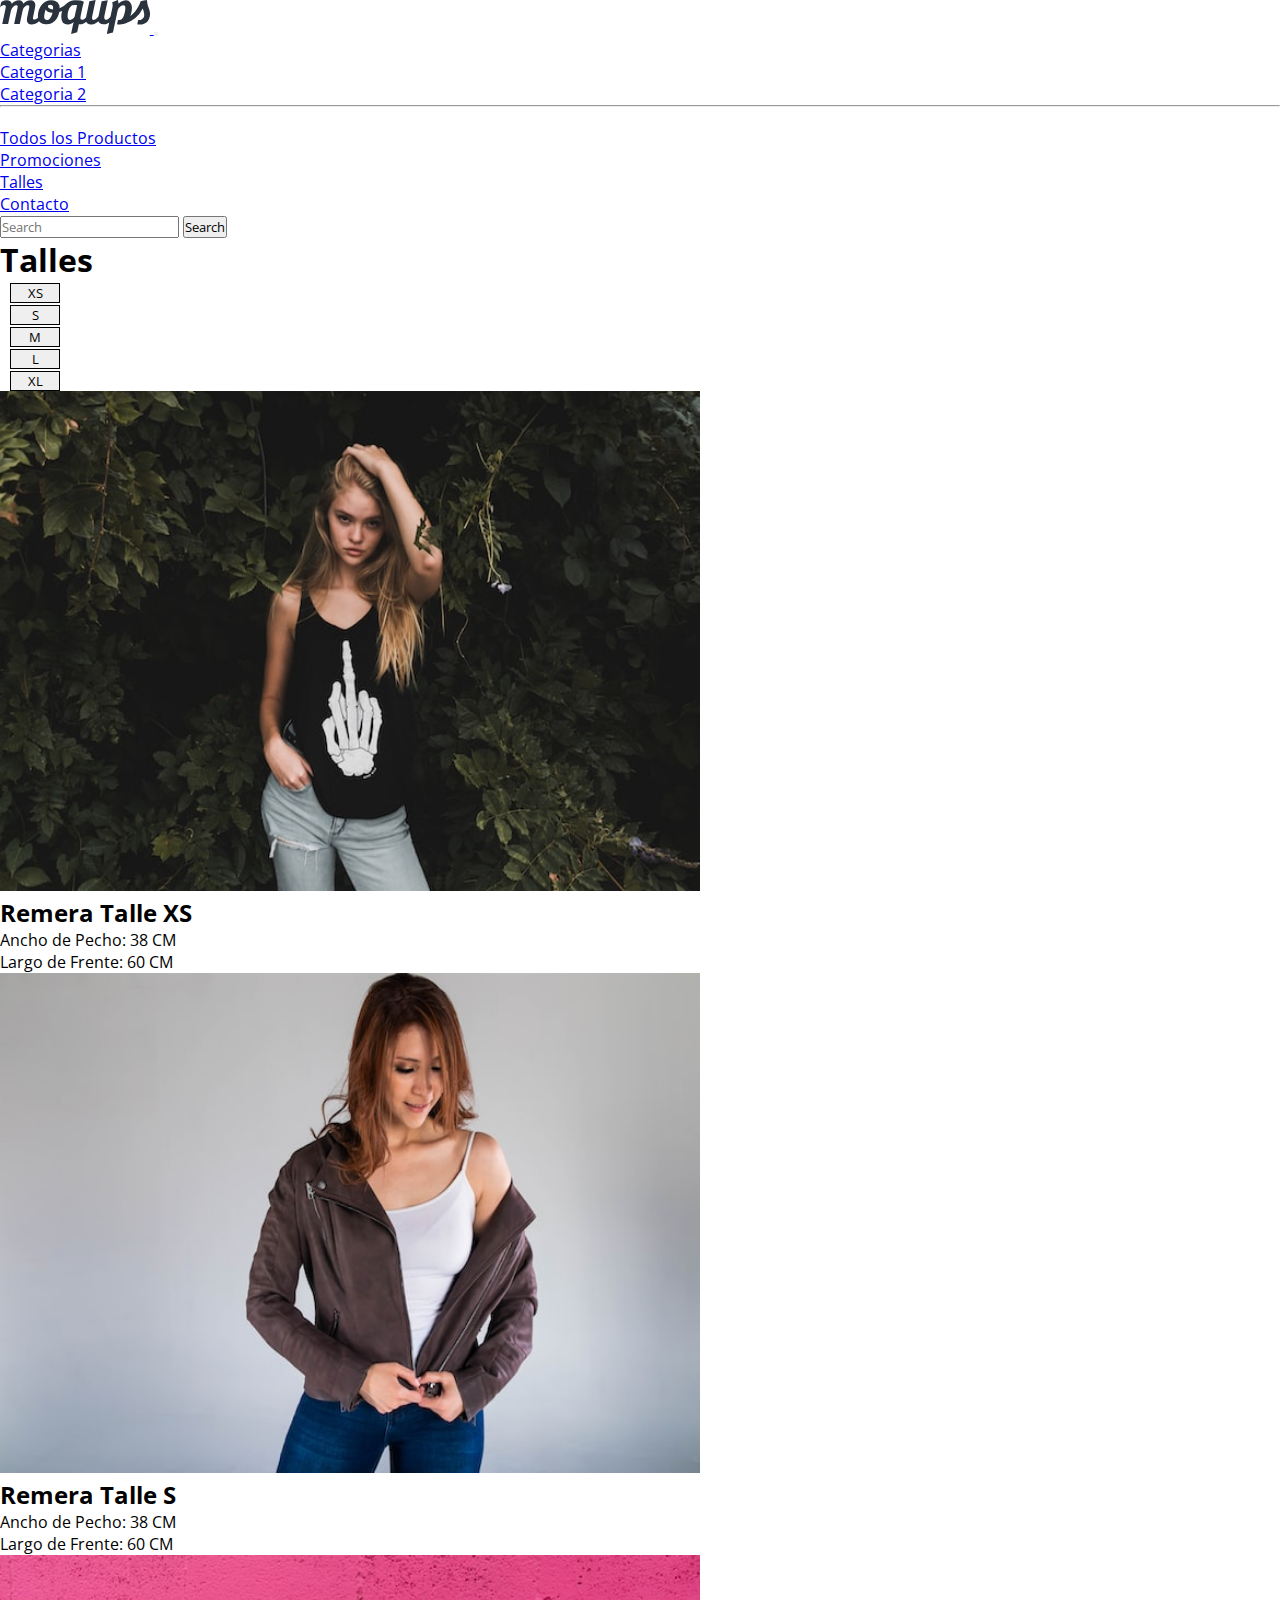
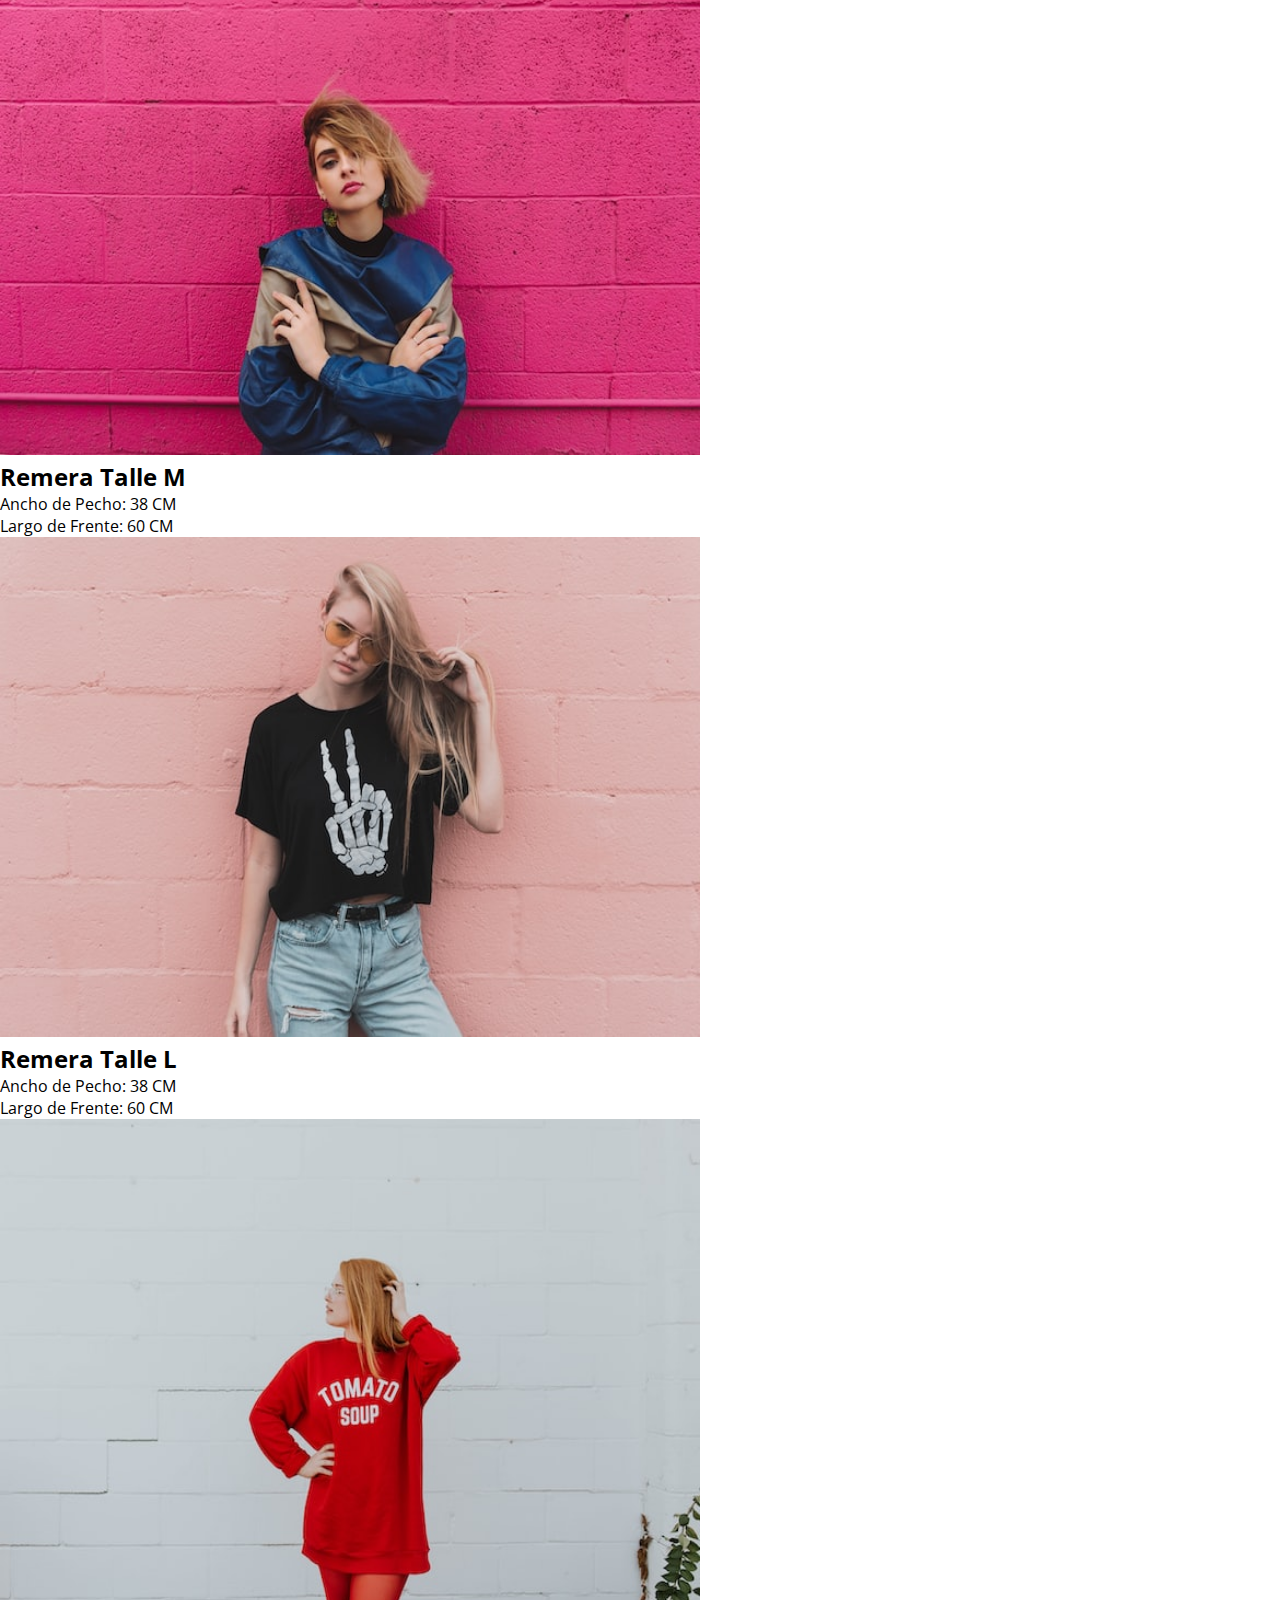
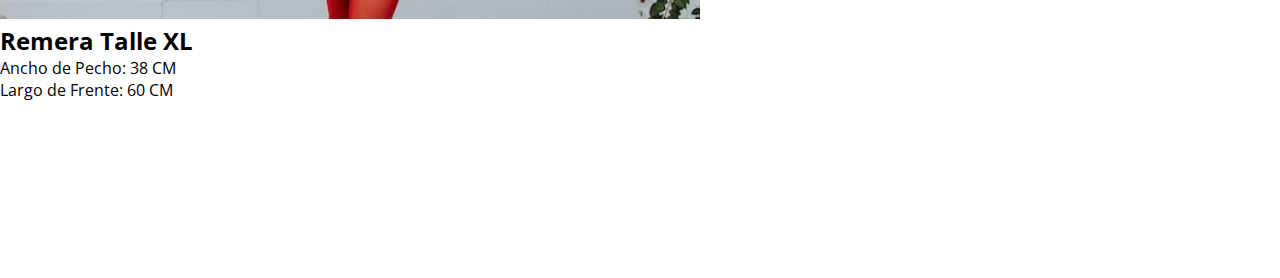
<file: pages/Talles.html>
<!DOCTYPE html>
<html lang="en">
<head>
    <meta charset="UTF-8">
    <meta http-equiv="X-UA-Compatible" content="IE=edge">
    <meta name="viewport" content="width=device-width, initial-scale=1.0">
    <title>Document</title>
    <link href="https://cdn.jsdelivr.net/npm/bootstrap@5.3.0-alpha1/dist/css/bootstrap.min.css" rel="stylesheet" integrity="sha384-GLhlTQ8iRABdZLl6O3oVMWSktQOp6b7In1Zl3/Jr59b6EGGoI1aFkw7cmDA6j6gD" crossorigin="anonymous">
    <link rel="stylesheet" href="../css/style.css" type="text/css">
</head>
<body>
<header class="container-fluid bg-body-tertiary sticky-top p-3 shadow">
    <div class="container">
        <nav class="navbar navbar-expand-lg bg-body-tertiary">
            <div class="container-fluid">
            <a class="navbar-brand" href="../index.html">
                <img src="../img/logo.svg" alt="">
            </a>
            <button class="navbar-toggler" type="button" data-bs-toggle="collapse" data-bs-target="#navbarScroll" aria-controls="navbarScroll" aria-expanded="false" aria-label="Toggle navigation">
            <span class="navbar-toggler-icon"></span>
            </button>
                <div class="collapse navbar-collapse" id="navbarScroll">
                    <ul class="navbar-nav mx-auto my-2 my-lg-0 navbar-nav-scroll" style="--bs-scroll-height: 100px;">
                        <li class="nav-item dropdown">
                        <a class="nav-link dropdown-toggle" href="#" role="button" data-bs-toggle="dropdown" aria-expanded="false">
                        Categorias
                        </a>
                            <ul class="dropdown-menu">
                                <li><a class="dropdown-item" href="pages/Category01.html">Categoria 1</a></li>
                                <li><a class="dropdown-item" href="#">Categoria 2</a></li>
                                <li><hr class="dropdown-divider"></li>
                                <li><a class="dropdown-item" href="#">Todos los Productos</a></li>
                            </ul>
                        </li>
                        <li class="nav-item">
                        <a class="nav-link" aria-current="page" href="Promotions.html">Promociones</a>
                        </li>
                        <li class="nav-item">
                            <a class="nav-link" href="#">Talles</a>
                        </li>
                        <li class="nav-item">
                            <a class="nav-link" href="Contact.html">Contacto</a>
                        </li>
                    </ul>
                    <form class="d-flex" role="search">
                        <input class="form-control me-2" type="search" placeholder="Search" aria-label="Search">
                        <button class="btn btn-outline-success" type="submit">Search</button>
                    </form>
                </div>
            </div>
        </nav> 
    </div>
</header> 
<div class="container-fluid bg-body-secondary">
    <div class="container py-5">
        <h1>Talles</h1>
    </div>
</div>
<div class="container p-5">
    <ul class="nav nav-pills mb-3" id="pills-tab" role="tablist">
        <li class="nav-item" role="presentation">
            <button class="nav-link active" id="pills-01-tab" data-bs-toggle="pill" data-bs-target="#pills-01" type="button" role="tab" aria-controls="pills-01" aria-selected="true">XS</button>
        </li>
        <li class="nav-item" role="presentation">
            <button class="nav-link" id="pills-02-tab" data-bs-toggle="pill" data-bs-target="#pills-02" type="button" role="tab" aria-controls="pills-02" aria-selected="false">S</button>
        </li>
        <li class="nav-item" role="presentation">
            <button class="nav-link" id="pills-03-tab" data-bs-toggle="pill" data-bs-target="#pills-03" type="button" role="tab" aria-controls="pills-03" aria-selected="false">M</button>
        </li>
        <li class="nav-item" role="presentation">
            <button class="nav-link" id="pills-04-tab" data-bs-toggle="pill" data-bs-target="#pills-04" type="button" role="tab" aria-controls="pills-04" aria-selected="false">L</button>
        </li>
        <li class="nav-item" role="presentation">
            <button class="nav-link" id="pills-05-tab" data-bs-toggle="pill" data-bs-target="#pills-05" type="button" role="tab" aria-controls="pills-05" aria-selected="false">XL</button>
        </li>
    </ul>
    <div class="tab-content" id="pills-tabContent">
        <div class="tab-pane fade show active" id="pills-01" role="tabpanel" aria-labelledby="pills-01-tab" tabindex="0">
            <div class="row align-items-center g-5 py-5">
                <div class="col-12 col-sm-8 col-lg-6">
                    <img src="../img/Talles/ExtraSmall.jpg" class="d-block mx-lg-auto img-fluid" alt="Bootstrap Themes" width="700" height="500" loading="lazy">
                </div>
                <div class="col-lg-6">
                    <h2 class="lh-1 mb-3">Remera Talle XS</h2>
                    <p class="lead">Ancho de Pecho: 38 CM</p>
                    <p class="lead">Largo de Frente: 60 CM</p>
                </div>
            </div>
        </div>
        <div class="tab-pane fade" id="pills-02" role="tabpanel" aria-labelledby="pills-02-tab" tabindex="0">
            <div class="row align-items-center g-5 py-5">
                <div class="col-12 col-sm-8 col-lg-6">
                    <img src="../img/Talles/Small.jpg" class="d-block mx-lg-auto img-fluid" alt="Bootstrap Themes" width="700" height="500" loading="lazy">
                </div>
                <div class="col-lg-6">
                    <h2 class="lh-1 mb-3">Remera Talle S</h2>
                    <p class="lead">Ancho de Pecho: 38 CM</p>
                    <p class="lead">Largo de Frente: 60 CM</p>
                </div>
            </div>
        </div>
        <div class="tab-pane fade" id="pills-03" role="tabpanel" aria-labelledby="pills-03-tab" tabindex="0">
            <div class="row align-items-center g-5 py-5">
                <div class="col-12 col-sm-8 col-lg-6">
                    <img src="../img/Talles/Medium.jpg" class="d-block mx-lg-auto img-fluid" alt="Bootstrap Themes" width="700" height="500" loading="lazy">
                </div>
                <div class="col-lg-6">
                    <h2 class="lh-1 mb-3">Remera Talle M</h2>
                    <p class="lead">Ancho de Pecho: 38 CM</p>
                    <p class="lead">Largo de Frente: 60 CM</p>
                </div>
            </div>
        </div>
        <div class="tab-pane fade" id="pills-04" role="tabpanel" aria-labelledby="pills-04-tab" tabindex="0">
            <div class="row align-items-center g-5 py-5">
                <div class="col-12 col-sm-8 col-lg-6">
                    <img src="../img/Talles/Large.jpg" class="d-block mx-lg-auto img-fluid" alt="Bootstrap Themes" width="700" height="500" loading="lazy">
                </div>
                <div class="col-lg-6">
                    <h2 class="lh-1 mb-3">Remera Talle L</h2>
                    <p class="lead">Ancho de Pecho: 38 CM</p>
                    <p class="lead">Largo de Frente: 60 CM</p>
                </div>
            </div>
        </div>
        <div class="tab-pane fade" id="pills-05" role="tabpanel" aria-labelledby="pills-05-tab" tabindex="0">
            <div class="row align-items-center g-5 py-5">
                <div class="col-12 col-sm-8 col-lg-6">
                    <img src="../img/Talles/ExtraLarge.jpg" class="d-block mx-lg-auto img-fluid" alt="Bootstrap Themes" width="700" height="500" loading="lazy">
                </div>
                <div class="col-lg-6">
                    <h2 class="lh-1 mb-3">Remera Talle XL</h2>
                    <p class="lead">Ancho de Pecho: 38 CM</p>
                    <p class="lead">Largo de Frente: 60 CM</p>
                </div>
            </div>
        </div>
    </div>
</div>       
<div class="container-fluid bg-primary mt-5 p-3">
    <div class="container">
        <footer class="d-flex flex-wrap justify-content-between align-items-center py-3 my-4">
        <div class="col-sm-12 col-xl-4 d-flex align-items-center">
            <a href="/" class="mb-3 me-2 mb-md-0 text-muted text-decoration-none lh-1">
                <img src="../img/logo_white.svg" alt="">
            </a>
        </div>
        <ul class="nav col-sm-12 col-xl-4 justify-content-end list-unstyled d-flex">
            <li class="ms-3"><a class="text-muted" href="#"><img src="../img/facebook_white.png" alt=""></a></li>
            <li class="ms-3"><a class="text-muted" href="#"><img src="../img/instagram_white.png" alt=""></a></li>
        </ul>
        </footer>
    </div>
</div>
<script src="https://cdn.jsdelivr.net/npm/bootstrap@5.3.0-alpha1/dist/js/bootstrap.bundle.min.js" integrity="sha384-w76AqPfDkMBDXo30jS1Sgez6pr3x5MlQ1ZAGC+nuZB+EYdgRZgiwxhTBTkF7CXvN" crossorigin="anonymous"></script>
</body>
</html>
</file>
<file: css/style.css>
@import url('https://fonts.googleapis.com/css2?family=Open+Sans:wght@300;400;500;600;700&display=swap');
*{
     margin: 0;
     padding: 0;
     box-sizing: border-box;
     font-family: 'Open Sans', sans-serif;
}


.br-card {
    text-align: center;
    padding: 15px 15px 0;
    left: 0;
    right: 0;
    position: relative;
    top: 40%!important;
}
.category01--home h4, .category02--home h4 {
    text-align: center;
    font-size: xx-large;
    color: cyan;
}
.category01--home button, .category02--home button {
    color: #fff;
    background-color: #3ba9e0;
    border-color: transparent;
    min-width: 130px;
    letter-spacing: 1px;
    border-radius: 5px;
    text-transform: uppercase;
    font-weight: 700;
    text-align: center;
    vertical-align: middle;
    cursor: pointer;
    border: 1px solid transparent;
    white-space: nowrap;
    padding: 10px 20px;
    font-size: 14px;
    line-height: 1.71429;
}

.pic01{
    background: url("https://cdn.shopify.com/s/files/1/1671/3937/files/360x760_02_031d8941-a69b-42b4-aa42-c3eb85800058.jpg?v=1613677287");
    background-size: cover;
    background-repeat: no-repeat;
}
.pic02{
    background: url("https://cdn.shopify.com/s/files/1/1671/3937/files/360x760_01_e2f235f6-eeed-4a67-bbb0-19bd977d9031.jpg?v=1613677287");
    background-size: cover;
    background-repeat: no-repeat;
}
.pic03{
    background: url("https://cdn.shopify.com/s/files/1/1671/3937/files/lb08.jpg?v=1613677281");
    background-size: cover;
    background-repeat: no-repeat;
    background-position-y: top;
    background-position-x: center;
}
.pic04{
    background: url("https://cdn.shopify.com/s/files/1/1671/3937/files/360x760_01_e2f235f6-eeed-4a67-bbb0-19bd977d9031.jpg?v=1613677287");
    background-size: cover;
    background-repeat: no-repeat;
}
/*******Style Cards*********************/
.card {
    width: 30%;
    background: white;
    padding: 0em 1.5em 1.5em 1.5em;
    border: none;
}
.card-image {
    background-color: rgb(236, 236, 236);
    width: 100%;
    border-radius: 6px 6px 0 0;
}
.card-image img{
    width: 100%;
    object-fit: cover; /* Recorta la imagen sin deformarla */
    object-position: center;
    border-radius: 6px 6px 0 0;
}
.card-image:hover {
    transform: scale(0.98);
}
.category {
    text-transform: uppercase;
    font-size: 0.7em;
    font-weight: 600;
    color: rgb(63, 121, 230);
    padding: 10px 7px;
}
.category:hover {
    cursor: pointer;
}
.heading {
    font-weight: 600;
    color: rgb(88, 87, 87);
    padding: 7px;
}
.heading:hover {
    cursor: pointer;
}
.author {
    color: gray;
    font-weight: 400;
    font-size: 11px;
    padding-top: 20px;
}
.name {
    font-weight: 600;
}
.name:hover {
    cursor: pointer;
}


.thumbInfo {
    padding-left: 30px;
    text-align: center;
    left: 0;
    right: 0;
    position: relative;
    top: 40%!important;
}
.thumbInfo img{
    width: 15%;
    text-align: left;
    vertical-align: middle;
    float: left;
    margin-right: 20px;
    border: #212529 solid 2px;
    border-radius: 50%;
    padding: 5px;
    background-color: #fff;
}
.thumbInfo h4 {
    color: #212529;
    letter-spacing: 1px;
    text-transform: inherit;
    font-weight: 500;
    text-align: left;
    vertical-align: middle;
    font-size: 12px;
    line-height: 1.71429;
}
.rightBorder{
    border-right: solid 1px #212529;
}

.form-floating>label{
    padding: 1rem 1.75rem!important;
}

.carousel-caption{
    text-align: left;
}
.price .btn{
border-radius: 50%!important;
}
.nav-pills .nav-link {
    border: 1px solid !important;
    margin: 0 10px!important;
    min-width: 50px!important;
}
.divisor{
    background-color: grey;
    height: 2px;
}
.pagination {
    display: inline-block;
    position: relative;
    left: 30%;
}
.pagination a {
    color: black;
    float: left;
    padding: 8px 16px;
    text-decoration: none;
    transition: background-color .3s;
    border: 1px solid #ddd;
}
.pagination a.active {
    background-color: #3ba9e0;
    color: white;
    border: 1px solid #3ba9e0;
}
.pagination a:hover:not(.active) {
    background-color: #ddd;
}
.contactForm{
    border-radius: 15px;
    border: 2px solid #212529;
}
.send{
    width: 55%;
    height: 550px;
    float: left;
    padding: 1.5em;
    border-right: 2px solid #212529;
}
.contactInformation{
    width: 35%;
    height: 550px;
    display: inline-block;
    padding: 1.5em 1.75em;
}
.contact1{
    width: 50%;
    float: left;
}
.contact2{
    width: 50%;
    display: inline-block 
}
.contact1 label, .contact2 label{
    display: block;
    font-weight: bold;
    margin-bottom: 5px;
}
.contact1 input#name, .contact1 input#phone {
    width: 270px;
    height: 35px;
    border: #212529 solid 2px;
    border-radius: 5px;
    margin-bottom: 10px;
}
.contact2 input#email, .contact2 input#organization {
    width: 270px;
    height: 35px;
    border: #212529 solid 2px;
    border-radius: 5px;
    margin-bottom: 10px;
}
.send textarea#message {
    width: 572px;
    height: 100px;
    border: #212529 solid 2px;
    border-radius: 5px;
    margin: 10px 0px;
}
.thumbContact {
    min-height: 60px;
}
.thumbContact img{
    width: 10%;
    text-align: left;
    vertical-align: middle;
    float: left;
    margin-right: 20px;
    border: #212529 solid 2px;
    border-radius: 50%;
    padding: 5px;
    background-color: #fff;
}
.thumbContact h4 {
    color: #212529;
    letter-spacing: 1px;
    text-transform: inherit;
    font-weight: 500;
    text-align: left;
    vertical-align: middle;
    font-size: 12px;
    line-height: 2.7;
}
.smallSocial{
    width: 40px;
    margin-right: 10px;
}
@media only screen and (max-width: 576px) {
    .card {
        width: 50% !important;
    }
    .thumbInfo h4 {
    margin-bottom: 5em;
    }
    .rightBorder {
    border-right: none;
    }
    .thumbInfo img {
    width: 25%;
    }
    .center_mobile{
    text-align: center; 
    }
    .navbar-nav-scroll {
    max-height: 35vh;
    }
    .nav-pills .nav-link {
        margin: 0 1px!important;
        min-width: 50px!important;
    }
  }
</file>
